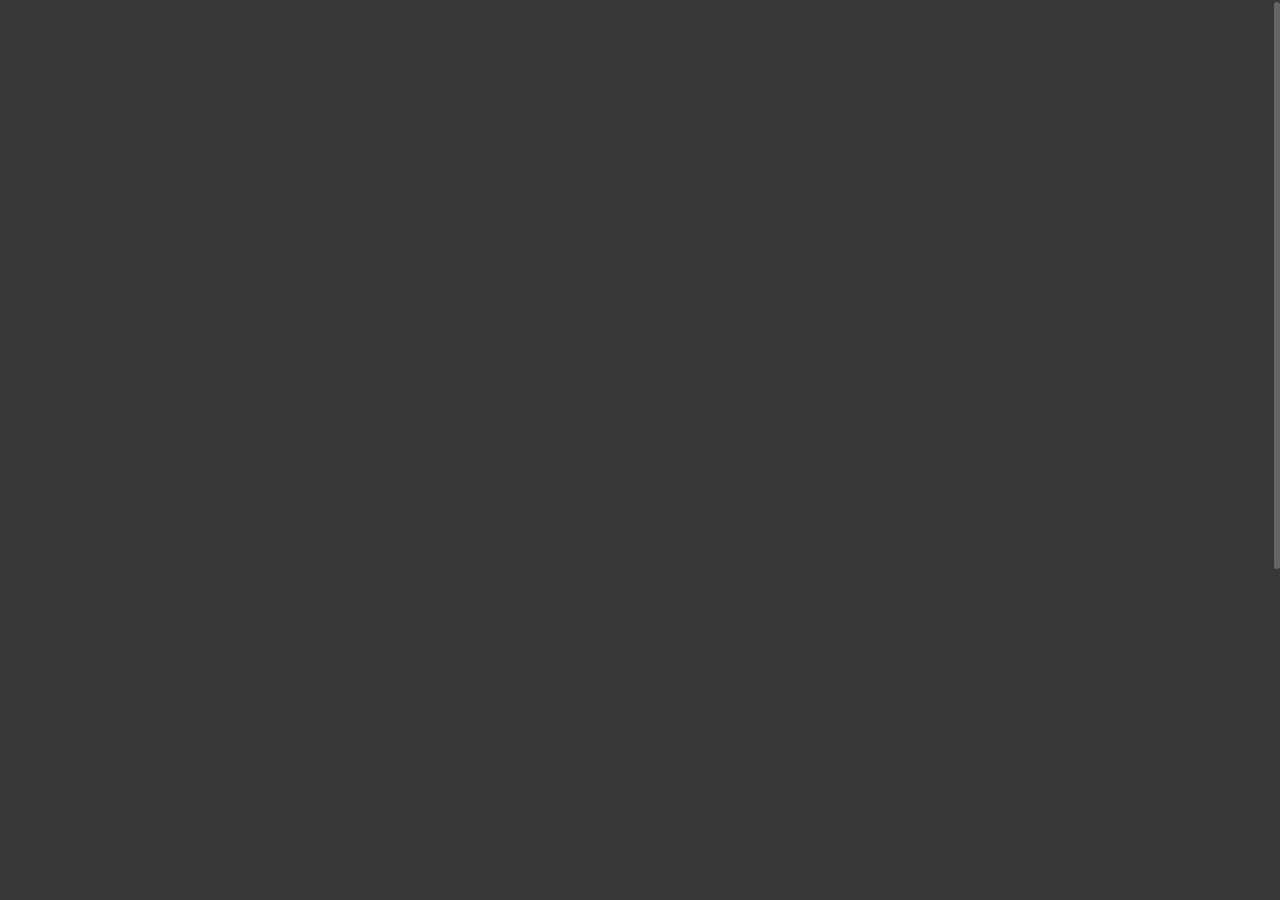
<file: blog-post.html>
﻿<!DOCTYPE html>
<html lang="en" class="no-js">


<!-- Mirrored from slimhamdi.net/sliim/demos/blog-post.html by HTTrack Website Copier/3.x [XR&CO'2014], Tue, 25 Aug 2026 19:21:13 GMT -->
<head>
    <meta charset="UTF-8">
    <meta name="viewport" content="width=device-width, initial-scale=1.0">
    <title>Sliim - Personal Portfolio</title>

    <!-- Material Icons Font -->
    <link href="https://fonts.googleapis.com/icon?family=Material+Icons" rel="stylesheet">

    <!-- Template Google Font -->
    <link rel="preconnect" href="https://fonts.gstatic.com/">
    <link href="https://fonts.googleapis.com/css2?family=IBM+Plex+Mono:wght@300;400;500;600;700&amp;family=Playfair+Display:wght@400;500;600;700;800;900&amp;display=swap" rel="stylesheet">

    <!-- Template CSS Files -->
    <link rel="stylesheet" href="css/bootstrap.min.css">
    <link rel="stylesheet" href="css/simplebar.min.css" />
    <link rel="stylesheet" href="css/font-awesome.min.css" />
    <link rel="stylesheet" type="text/css" href="css/owl.carousel.min.css" />
    <link rel="stylesheet" type="text/css" href="css/owl.theme.default.min.css" />
    <link rel="stylesheet" href="css/style.css">

    <!-- CSS Skin File -->
    <link rel="stylesheet" href="css/skins/deeporange.css">

    <!-- Live Style Switcher - demo only -->
    <link rel="alternate stylesheet" type="text/css" title="amber" href="css/skins/amber.css" />
    <link rel="alternate stylesheet" type="text/css" title="blue" href="css/skins/blue.css" />
    <link rel="alternate stylesheet" type="text/css" title="brown" href="css/skins/brown.css" />
    <link rel="alternate stylesheet" type="text/css" title="cyan" href="css/skins/cyan.css" />
    <link rel="alternate stylesheet" type="text/css" title="deeporange" href="css/skins/deeporange.css" />
    <link rel="alternate stylesheet" type="text/css" title="deeppurple" href="css/skins/deeppurple.css" />
    <link rel="alternate stylesheet" type="text/css" title="green" href="css/skins/green.css" />
    <link rel="alternate stylesheet" type="text/css" title="grey" href="css/skins/grey.css" />
    <link rel="alternate stylesheet" type="text/css" title="indigo" href="css/skins/indigo.css" />
    <link rel="alternate stylesheet" type="text/css" title="lightblue" href="css/skins/lightblue.css" />
    <link rel="alternate stylesheet" type="text/css" title="pink" href="css/skins/pink.css" />
    <link rel="alternate stylesheet" type="text/css" title="purple" href="css/skins/purple.css" />
    <link rel="alternate stylesheet" type="text/css" title="red" href="css/skins/red.css" />
    <link rel="alternate stylesheet" type="text/css" title="teal" href="css/skins/teal.css" />
    <link rel="stylesheet" type="text/css" href="css/styleswitcher.css" />

    <!-- Modernizr JS File -->
    <script src="js/modernizr.js"></script>
</head>
<body class="dark">
<div id="wrapper" data-simplebar>
    <!-- Live Style Switcher Starts - demo only -->
    <div id="switcher" class="">
        <div class="content-switcher">
            <h4>COLOR SWITCHER</h4>
            <ul>
                <li>
                    <a href="#" onclick="setActiveStyleSheet('amber');" title="amber" class="color"><img src="images/styleswitcher/amber.png" alt="amber" /></a>
                </li>
                <li>
                    <a href="#" onclick="setActiveStyleSheet('blue');" title="blue" class="color"><img src="images/styleswitcher/blue.png" alt="blue" /></a>
                </li>
                <li>
                    <a href="#" onclick="setActiveStyleSheet('brown');" title="brown" class="color"><img src="images/styleswitcher/brown.png" alt="brown" /></a>
                </li>
                <li>
                    <a href="#" onclick="setActiveStyleSheet('cyan');" title="cyan" class="color"><img src="images/styleswitcher/cyan.png" alt="cyan" /></a>
                </li>
                <li>
                    <a href="#" onclick="setActiveStyleSheet('deeporange');" title="deeporange" class="color"><img src="images/styleswitcher/deeporange.png" alt="deeporange" /></a>
                </li>
                <li>
                    <a href="#" onclick="setActiveStyleSheet('deeppurple');" title="deeppurple" class="deeppurple"><img src="images/styleswitcher/deeppurple.png" alt="deeppurple" /></a>
                </li>
                <li>
                    <a href="#" onclick="setActiveStyleSheet('green');" title="green" class="color"><img src="images/styleswitcher/green.png" alt="green" /></a>
                </li>
                <li>
                    <a href="#" onclick="setActiveStyleSheet('grey');" title="grey" class="color"><img src="images/styleswitcher/grey.png" alt="grey" /></a>
                </li>
                <li>
                    <a href="#" onclick="setActiveStyleSheet('indigo');" title="indigo" class="color"><img src="images/styleswitcher/indigo.png" alt="indigo" /></a>
                </li>
                <li>
                    <a href="#" onclick="setActiveStyleSheet('lightblue');" title="lightblue" class="color"><img src="images/styleswitcher/lightblue.png" alt="lightblue" /></a>
                </li>
                <li>
                    <a href="#" onclick="setActiveStyleSheet('pink');" title="pink" class="color"><img src="images/styleswitcher/pink.png" alt="pink" /></a>
                </li>
                <li>
                    <a href="#" onclick="setActiveStyleSheet('purple');" title="purple" class="color"><img src="images/styleswitcher/purple.png" alt="purple" /></a>
                </li>
                <li>
                    <a href="#" onclick="setActiveStyleSheet('red');" title="red" class="color"><img src="images/styleswitcher/red.png" alt="red" /></a>
                </li>
                <li>
                    <a href="#" onclick="setActiveStyleSheet('teal');" title="teal" class="color"><img src="images/styleswitcher/teal.png" alt="teal" /></a>
                </li>
            </ul>
            <hr>
            <h4>BODY SKIN</h4>

            <label><input class="dark_switch" type="radio" name="color_style" id="is_dark" value="dark" checked="checked" /> Dark</label>
            <label><input class="dark_switch" type="radio" name="color_style" id="is_light" value="light" /> Light</label>
            <div id="hideSwitcher">&times;</div>
        </div>
    </div>
    <div id="showSwitcher" class="styleSecondColor"><i class="fa fa-cog fa-spin"></i></div>
    <!-- Live Style Switcher Ends - demo only -->
    <!-- Preloader Start -->
    <div id="loader-wrapper">
        <div id="loader"></div>
        <div class="loader-section section-left"></div>
        <div class="loader-section section-right"></div>
    </div>
    <!-- Preloader Ends -->
    <!-- Sections Starts -->
    <!-- Single Post Starts -->
    <div class="section blog-section" id="blog">
        <div id="blog-content">
            <div class="container">
                <div class="row">
                    <div class="col-12 post-container single-post-container">
                        <a href="blog.html" class="link-blog"><span class="material-icons">keyboard_arrow_left</span> Back to Blog</a>
                        <div class="meta d-inline-block">
                            <span><span class="material-icons">person</span> admin</span>
                            <span class="date"><span class="material-icons">date_range</span> 9 Nov 2021</span>
                            <span><span class="material-icons">tag</span> html, css, javascript</span>
                        </div>
                        <img src="images/blog/blog-post-1.jpg" class="img-fluid" alt="Blog Post" />
                        <h2 href="blog-post.html">Best WordPress Themes for Affiliate Marketing in 2020</h2>
                        <p>
                            Lorem ipsum dolor sit amet, consectetur adipiscing elit, sed do eiusmod tempor incididunt ut labore et dolore magna aliqua. Ut enim ad minim veniam, quis nostrud exercitation ullamco laboris nisi ut
                            aliquip ex ea commodo consequat. Duis aute irure dolor in reprehenderit in voluptate velit esse cillum dolore eu fugiat nulla pariatur. Excepteur sint occaecat cupidatat non proident, sunt in culpa qui
                            officia deserunt mollit anim id est laborum...
                        </p>
                        <p>
                            Lorem ipsum dolor sit amet, consectetur adipiscing elit, sed do eiusmod tempor incididunt ut labore et dolore magna aliqua. Ut enim ad minim veniam, quis nostrud exercitation ullamco laboris nisi ut
                            aliquip ex ea commodo consequat. Duis aute irure dolor in reprehenderit in voluptate velit esse cillum dolore eu fugiat nulla pariatur. Excepteur sint occaecat cupidatat non proident, sunt in culpa qui
                            officia deserunt mollit anim id est laborum.Lorem ipsum dolor sit amet, consectetur adipiscing elit, sed do eiusmod tempor incididunt ut labore et dolore magna aliqua. Ut enim ad minim veniam, quis
                            nostrud exercitation ullamco laboris nisi ut aliquip ex ea commodo consequat. Duis aute irure dolor in reprehenderit in voluptate velit esse cillum dolore eu fugiat nulla pariatur. Excepteur sint occaecat
                            cupidatat non proident, sunt in culpa qui officia deserunt mollit anim id est laborum.
                        </p>
                    </div>
                </div>
            </div>
        </div>
    </div>
    <!-- Single Post Ends -->
    <!-- Sections Ends -->
</div>
<script src="js/jquery-3.6.0.js"></script>
<script src="js/simplebar.min.js"></script>
<script src="js/bootstrap.min.js"></script>
<script src="js/custom.js"></script>

<!-- Only demo -->
<script src="js/styleswitcher.js"></script>

</body>

<!-- Mirrored from slimhamdi.net/sliim/demos/blog-post.html by HTTrack Website Copier/3.x [XR&CO'2014], Tue, 25 Aug 2026 19:21:13 GMT -->
</html>
</file>
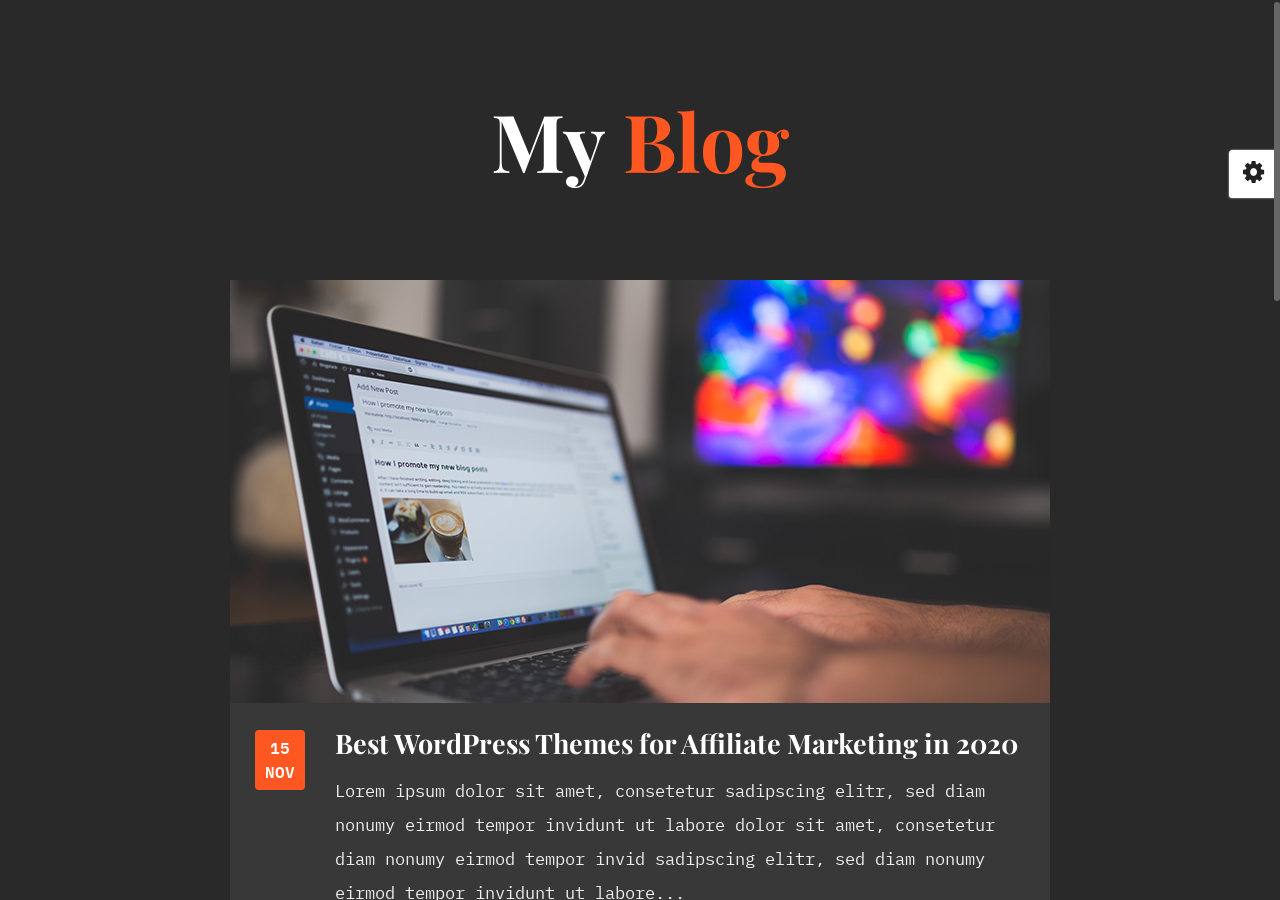
<file: blog.html>
﻿<!DOCTYPE html>
<html lang="en" class="no-js">


<!-- Mirrored from slimhamdi.net/sliim/demos/blog.html by HTTrack Website Copier/3.x [XR&CO'2014], Tue, 25 Aug 2026 19:21:13 GMT -->
<head>
    <meta charset="UTF-8">
    <meta name="viewport" content="width=device-width, initial-scale=1.0">
    <title>Sliim - Personal Portfolio</title>

    <!-- Material Icons Font -->
    <link href="https://fonts.googleapis.com/icon?family=Material+Icons" rel="stylesheet">

    <!-- Template Google Font -->
    <link rel="preconnect" href="https://fonts.gstatic.com/">
    <link href="https://fonts.googleapis.com/css2?family=IBM+Plex+Mono:wght@300;400;500;600;700&amp;family=Playfair+Display:wght@400;500;600;700;800;900&amp;display=swap" rel="stylesheet">

    <!-- Template CSS Files -->
    <link rel="stylesheet" href="css/bootstrap.min.css">
    <link rel="stylesheet" href="css/simplebar.min.css" />
    <link rel="stylesheet" href="css/font-awesome.min.css" />
    <link rel="stylesheet" type="text/css" href="css/owl.carousel.min.css" />
    <link rel="stylesheet" type="text/css" href="css/owl.theme.default.min.css" />
    <link rel="stylesheet" href="css/style.css">

    <!-- CSS Skin File -->
    <link rel="stylesheet" href="css/skins/deeporange.css">

    <!-- Live Style Switcher - demo only -->
    <link rel="alternate stylesheet" type="text/css" title="amber" href="css/skins/amber.css" />
    <link rel="alternate stylesheet" type="text/css" title="blue" href="css/skins/blue.css" />
    <link rel="alternate stylesheet" type="text/css" title="brown" href="css/skins/brown.css" />
    <link rel="alternate stylesheet" type="text/css" title="cyan" href="css/skins/cyan.css" />
    <link rel="alternate stylesheet" type="text/css" title="deeporange" href="css/skins/deeporange.css" />
    <link rel="alternate stylesheet" type="text/css" title="deeppurple" href="css/skins/deeppurple.css" />
    <link rel="alternate stylesheet" type="text/css" title="green" href="css/skins/green.css" />
    <link rel="alternate stylesheet" type="text/css" title="grey" href="css/skins/grey.css" />
    <link rel="alternate stylesheet" type="text/css" title="indigo" href="css/skins/indigo.css" />
    <link rel="alternate stylesheet" type="text/css" title="lightblue" href="css/skins/lightblue.css" />
    <link rel="alternate stylesheet" type="text/css" title="pink" href="css/skins/pink.css" />
    <link rel="alternate stylesheet" type="text/css" title="purple" href="css/skins/purple.css" />
    <link rel="alternate stylesheet" type="text/css" title="red" href="css/skins/red.css" />
    <link rel="alternate stylesheet" type="text/css" title="teal" href="css/skins/teal.css" />
    <link rel="stylesheet" type="text/css" href="css/styleswitcher.css" />

    <!-- Modernizr JS File -->
    <script src="js/modernizr.js"></script>
</head>
<body class="dark">
<div id="wrapper" data-simplebar>
    <!-- Live Style Switcher Starts - demo only -->
    <div id="switcher" class="">
        <div class="content-switcher">
            <h4>COLOR SWITCHER</h4>
            <ul>
                <li>
                    <a href="#" onclick="setActiveStyleSheet('amber');" title="amber" class="color"><img src="images/styleswitcher/amber.png" alt="amber" /></a>
                </li>
                <li>
                    <a href="#" onclick="setActiveStyleSheet('blue');" title="blue" class="color"><img src="images/styleswitcher/blue.png" alt="blue" /></a>
                </li>
                <li>
                    <a href="#" onclick="setActiveStyleSheet('brown');" title="brown" class="color"><img src="images/styleswitcher/brown.png" alt="brown" /></a>
                </li>
                <li>
                    <a href="#" onclick="setActiveStyleSheet('cyan');" title="cyan" class="color"><img src="images/styleswitcher/cyan.png" alt="cyan" /></a>
                </li>
                <li>
                    <a href="#" onclick="setActiveStyleSheet('deeporange');" title="deeporange" class="color"><img src="images/styleswitcher/deeporange.png" alt="deeporange" /></a>
                </li>
                <li>
                    <a href="#" onclick="setActiveStyleSheet('deeppurple');" title="deeppurple" class="deeppurple"><img src="images/styleswitcher/deeppurple.png" alt="deeppurple" /></a>
                </li>
                <li>
                    <a href="#" onclick="setActiveStyleSheet('green');" title="green" class="color"><img src="images/styleswitcher/green.png" alt="green" /></a>
                </li>
                <li>
                    <a href="#" onclick="setActiveStyleSheet('grey');" title="grey" class="color"><img src="images/styleswitcher/grey.png" alt="grey" /></a>
                </li>
                <li>
                    <a href="#" onclick="setActiveStyleSheet('indigo');" title="indigo" class="color"><img src="images/styleswitcher/indigo.png" alt="indigo" /></a>
                </li>
                <li>
                    <a href="#" onclick="setActiveStyleSheet('lightblue');" title="lightblue" class="color"><img src="images/styleswitcher/lightblue.png" alt="lightblue" /></a>
                </li>
                <li>
                    <a href="#" onclick="setActiveStyleSheet('pink');" title="pink" class="color"><img src="images/styleswitcher/pink.png" alt="pink" /></a>
                </li>
                <li>
                    <a href="#" onclick="setActiveStyleSheet('purple');" title="purple" class="color"><img src="images/styleswitcher/purple.png" alt="purple" /></a>
                </li>
                <li>
                    <a href="#" onclick="setActiveStyleSheet('red');" title="red" class="color"><img src="images/styleswitcher/red.png" alt="red" /></a>
                </li>
                <li>
                    <a href="#" onclick="setActiveStyleSheet('teal');" title="teal" class="color"><img src="images/styleswitcher/teal.png" alt="teal" /></a>
                </li>
            </ul>
            <hr>
            <h4>BODY SKIN</h4>

            <label><input class="dark_switch" type="radio" name="color_style" id="is_dark" value="dark" checked="checked" /> Dark</label>
            <label><input class="dark_switch" type="radio" name="color_style" id="is_light" value="light" /> Light</label>
            <div id="hideSwitcher">&times;</div>
        </div>
    </div>
    <div id="showSwitcher" class="styleSecondColor"><i class="fa fa-cog fa-spin"></i></div>
    <!-- Live Style Switcher Ends - demo only -->
    <!-- Preloader Start -->
    <div id="loader-wrapper">
        <div id="loader"></div>
        <div class="loader-section section-left"></div>
        <div class="loader-section section-right"></div>
    </div>
    <!-- Preloader Ends -->
    <!-- Sections Starts -->
    <!-- Blog Section Starts -->
    <div class="section blog-section" id="blog">
        <div id="blog-content">
            <!-- Heading Starts -->
            <div class="heading text-left text-md-center">
                <h2>
                    my <span>blog</span>
                </h2>
            </div>
            <!-- Heading Ends -->
            <!-- Blog Posts Starts -->
            <div class="container">
                <div class="row">
                    <!-- Single Post Starts -->
                    <div class="col-12 post-container">
                        <div class="post-thumb">
                            <a href="blog-post.html" class="d-block">
                                <img src="images/blog/blog-post-1.jpg" class="img-fluid" alt="Blog Post" />
                            </a>
                        </div>
                        <div class="post-content">
                            <div class="post-date d-none d-sm-flex">
                                <span>15</span>
                                <span>NOV</span>
                            </div>
                            <div class="entry-header">
                                <a href="blog-post.html">Best WordPress Themes for Affiliate Marketing in 2020</a>
                                <p>
                                    Lorem ipsum dolor sit amet, consetetur sadipscing elitr, sed diam nonumy eirmod tempor invidunt ut labore dolor sit amet, consetetur diam nonumy eirmod tempor invid sadipscing elitr, sed diam
                                    nonumy eirmod tempor invidunt ut labore...
                                </p>
                            </div>
                        </div>
                    </div>
                    <!-- Single Post Ends -->
                    <!-- Single Post Starts -->
                    <div class="col-12 post-container">
                        <div class="post-thumb">
                            <a href="blog-post.html" class="d-block">
                                <img src="images/blog/blog-post-2.jpg" class="img-fluid" alt="Blog Post" />
                            </a>
                        </div>
                        <div class="post-content">
                            <div class="post-date d-none d-sm-flex">
                                <span>23</span>
                                <span>JAN</span>
                            </div>
                            <div class="entry-header">
                                <a href="blog-post.html">Top 7 Fullstack Development Trends To Follow In 2021</a>
                                <p>
                                    Lorem ipsum dolor sit amet, consetetur sadipscing elitr, sed diam nonumy eirmod tempor invidunt ut labore dolor sit amet, consetetur diam nonumy eirmod tempor invid sadipscing elitr, sed diam
                                    nonumy eirmod tempor invidunt ut labore...
                                </p>
                            </div>
                        </div>
                    </div>
                    <!-- Single Post Ends -->
                    <!-- Single Post Starts -->
                    <div class="col-12 post-container">
                        <div class="post-thumb">
                            <a href="blog-post.html" class="d-block">
                                <img src="images/blog/blog-post-3.jpg" class="img-fluid" alt="Blog Post" />
                            </a>
                        </div>
                        <div class="post-content">
                            <div class="post-date d-none d-sm-flex">
                                <span>04</span>
                                <span>DEC</span>
                            </div>
                            <div class="entry-header">
                                <a href="blog-post.html">6 Tools You Can Use For Marketing Outside Social Media</a>
                                <p>
                                    Lorem ipsum dolor sit amet, consetetur sadipscing elitr, sed diam nonumy eirmod tempor invidunt ut labore dolor sit amet, consetetur diam nonumy eirmod tempor invid sadipscing elitr, sed diam
                                    nonumy eirmod tempor invidunt ut labore...
                                </p>
                            </div>
                        </div>
                    </div>
                    <!-- Single Post Ends -->
                </div>
                <div class="row">
                    <div class="col-12 text-center">
                        <span class="btn main-btn allposts"><span>load more</span></span>
                    </div>
                </div>
            </div>
            <!-- Blog Posts Ends -->
        </div>
    </div>
    <!-- Blog Section Ends -->
    <!-- Sections Ends -->
</div>
<script src="js/jquery-3.6.0.js"></script>
<script src="js/simplebar.min.js"></script>
<script src="js/bootstrap.min.js"></script>
<script src="js/custom.js"></script>

<!-- Only demo -->
<script src="js/styleswitcher.js"></script>

</body>

<!-- Mirrored from slimhamdi.net/sliim/demos/blog.html by HTTrack Website Copier/3.x [XR&CO'2014], Tue, 25 Aug 2026 19:21:13 GMT -->
</html>
</file>
<file: css/style.css>
/*
Template Name: Sliim - Personal Portfolio
Author: celtano
Author URI: http://themeforest.net/user/celtano
Description: Sliim - Personal Portfolio
Version: 1.0
*/

/*------------------------------------------------------------------
[Table of contents]
	+ General
	    - Miscellaneous
	    - Buttons
	    - Dark Skin
		- Transition Block
		- Loader
		- Navigation
	+ Sections
		+ Home
		    - Home Animated Background
		+ About
		    - Personal Infos
		    - Resume
		    - Skills
		    - Badges
		+ Portfolio
		    - Grid
		    - Preview
        + Contact
            - Boxes
            - Social Media Icons
            - Contact Form
		- Blog
	- Responsive Design
-------------------------------------------------------------------*/

/* [ GENERAL ] */

/*================================================== */

/*** Miscellaneous ***/

* {
    padding: 0;
    margin: 0;
    box-sizing: border-box;
}

html,
body {
    position: relative;
    height: 100%;
}

body {
    font-family: "IBM Plex Mono", monospace;
    height: 100%;
    color: #404854;
}

body p {
    font-size: 17px;
    line-height: 34px;
}

.section {
    height: auto;
    width: 100%;
    min-height: 100vh;
    overflow: hidden;
    position: relative;
    background: #fff;
}

#wrapper {
    height: 100%;
    overflow: hidden;
}

body:not(.index) #wrapper {
    overflow: auto;
}

.right-dotted-shape {
    position: absolute;
    left: -190px;
    top: -90px;
    height: 300px;
    width: 260px;
    transform: rotate(22deg);
    z-index: 1;
}

.heading h2 {
    margin: 100px 0;
    font-size: 80px;
    line-height: 80px;
    text-transform: capitalize;
    font-weight: 700;
    position: relative;
    z-index: 0;
    display: inline-block;
    font-family: "Playfair Display", serif;
}

a {
    color: inherit;
    text-decoration: none;
}

/*** Buttons ***/

.btn {
    font-weight: 600;
    padding: 13px 40px;
    border-radius: 0;
    text-transform: uppercase;
    cursor: pointer;
    position: relative;
    overflow: hidden;
    z-index: 0;
    box-shadow: none !important;
    outline: none !important;
    transition: 0.3s;
    color: #fff !important;
}

/*** Dark Skin ***/

body.dark,
body.dark .section,
body.dark .work-section .preview::before {
    background-color: #292929;
}

body.dark .badges,
body.dark .about-section .resume-item,
body.dark .contact-section .box,
body.dark .social li a,
body.dark .contact-section input[type="text"],
body.dark .contact-section input[type="email"],
body.dark .contact-section textarea,
body.dark .blog-section .post-content,
body.dark .meta {
    background-color: #383838;
}

body.dark .about-section .chart-bar,
body.dark .about-section .resume-header p:first-child:after,
body.dark .contact-section .separator {
    background-color: #444;
}

body.dark .meta > span:not(:last-child):after {
    background-color: #555;
}

body.dark .navigation-close-line {
    background-color: #fff;
}
body.dark p,
body.dark .home-section .hero-section p,
body.image .home-section .hero-section p,
body.image .home-section .home-contact p,
body.image .home-section .home-social .social li a,
body.video .home-section .hero-section p,
body.video .home-section .home-contact p,
body.video .home-section .home-social .social li a,
body.dark .heading h2,
body.dark .about-section h4.subtitle,
body.dark .about-section .personal-info li p,
body.dark .badges h3,
body.dark .badges p,
body.dark .about-section .resume-item h5,
body.dark .about-section .resume-item .company,
body.dark .work-section .description h3,
body.dark .work-section .details,
body.dark .contact-section .box p,
body.dark .contact-section h4,
body.dark .social li a,
body.dark .contact-section input[type="text"],
body.dark .contact-section input[type="email"],
body.dark .contact-section textarea,
body.dark .blog-section .entry-header a,
body.dark .single-post-container h2,
body.dark .link-blog,
body.dark .home-section .hero-section h2,
body.image .home-section .hero-section h2,
body.video .home-section .hero-section h2,
body.dark .about-section .personal-info li p span {
    color: #fff;
}

body.dark .home-section .hero-section h4,
body.dark .home-section .hero-section h2 span,
body.dark .about-section .personal-info li p span,
body.dark .about-section .skill-text,
body.dark .about-section .resume-item p,
body.dark .contact-section p,
body.dark .blog-section .entry-header p,
body.dark .meta > span,
body.dark .single-post-container p {
    color: #eee;
}

body.dark .navigation-trigger {
    box-shadow: none;
}

body.dark #navigation.is-fixed ul {
    box-shadow: 0 0 10px rgba(0, 0, 0, 0.35);
}

body.dark .about-section .photo {
    border: 4px solid #444;
}

body.dark .about-section .resume-header p:not(.active) {
    color: #999;
}

body.dark ::placeholder {
    color: #777;
    opacity: 1;
}

body.dark :-ms-input-placeholder {
    color: #777;
}

body.dark ::-ms-input-placeholder {
    color: #777;
}

body.dark .contact-section input[type="text"],
body.dark .contact-section input[type="email"],
body.dark .contact-section textarea {
    border: 1px solid #292929;
}

body.dark .simplebar-track.simplebar-vertical .simplebar-scrollbar:before {
    background-color: #666;
}

/*** Transition Block ***/

#transitionblock {
    position: fixed;
    transform: translateX(-100%);
    height: 100vh;
    width: 100%;
    z-index: 1111;
    background: #383838;
    pointer-events: all;
    display: none;
    animation: slide 1.7s cubic-bezier(0.84, 0, 0.08, 0.99);
}

@keyframes slide {
    0% {
        transform: translateX(-100%);
    }
    25% {
        transform: translateX(0%);
    }
    75% {
        transform: translateX(0%);
    }
    100% {
        transform: translateX(100%);
    }
}

/*** Loader ***/

#loader-wrapper .loader-section {
    position: fixed;
    top: 0;
    width: 51%;
    height: 100%;
    background: #383838;
    z-index: 111111;
}

#loader-wrapper .loader-section.section-left {
    left: 0;
}

#loader-wrapper .loader-section.section-right {
    right: 0;
}

#loader {
    z-index: 1001;
}

.loaded #loader-wrapper .loader-section.section-left {
    -webkit-transform: translateX(-100%);
    -ms-transform: translateX(-100%);
    transform: translateX(-100%);
    -webkit-transition: all 0.5s 0.5s ease-out;
    transition: all 0.5s 0.5s ease-out;
}

.loaded #loader-wrapper .loader-section.section-right {
    -webkit-transform: translateX(100%);
    -ms-transform: translateX(100%);
    transform: translateX(100%);
    -webkit-transition: all 0.5s 0.5s ease-out;
    transition: all 0.5s 0.5s ease-out;
}

.loaded #loader {
    opacity: 0;
    -webkit-transition: all 0.5s ease-out;
    transition: all 0.5s ease-out;
}

.loaded #loader-wrapper {
    visibility: hidden;
}

/*** Navigation ***/

#navigation ul {
    position: fixed;
    width: 90%;
    max-width: 400px;
    right: 5%;
    bottom: 20px;
    box-shadow: 0 0 10px rgba(232, 74, 100, 0.4);
    visibility: hidden;
    overflow: hidden;
    z-index: 1;
    -webkit-backface-visibility: hidden;
    backface-visibility: hidden;
    -webkit-transform: scale(0);
    -moz-transform: scale(0);
    -ms-transform: scale(0);
    -o-transform: scale(0);
    transform: scale(0);
    transform-origin: 100% 0;
    -webkit-transition: -webkit-transform 0.3s, visibility 0s 0.3s;
    -moz-transition: -moz-transform 0.3s, visibility 0s 0.3s;
    transition: transform 0.3s, visibility 0s 0.3s;
}

#navigation ul li {
    -webkit-backface-visibility: hidden;
    backface-visibility: hidden;
}

#navigation ul.is-visible li:nth-child(1) {
    -webkit-animation: cd-slide-in 0.2s;
    -moz-animation: cd-slide-in 0.2s;
    animation: cd-slide-in 0.2s;
}

#navigation ul.is-visible li:nth-child(2) {
    -webkit-animation: cd-slide-in 0.3s;
    -moz-animation: cd-slide-in 0.3s;
    animation: cd-slide-in 0.3s;
}

#navigation ul.is-visible li:nth-child(3) {
    -webkit-animation: cd-slide-in 0.4s;
    -moz-animation: cd-slide-in 0.4s;
    animation: cd-slide-in 0.4s;
}

#navigation ul.is-visible li:nth-child(4) {
    -webkit-animation: cd-slide-in 0.5s;
    -moz-animation: cd-slide-in 0.5s;
    animation: cd-slide-in 0.5s;
}

#navigation ul.is-visible li:nth-child(5) {
    -webkit-animation: cd-slide-in 0.6s;
    -moz-animation: cd-slide-in 0.6s;
    animation: cd-slide-in 0.6s;
}

#navigation.is-fixed ul {
    position: fixed;
    width: 100%;
    max-width: 200px;
    bottom: auto;
    top: 40px;
    right: 40px;
    background: #383838;
    padding: 15px;
    visibility: hidden;
    box-shadow: 0 0 5px rgba(0, 0, 0, 0.2);
    -webkit-transform: scale(0);
    -moz-transform: scale(0);
    -ms-transform: scale(0);
    -o-transform: scale(0);
    transform: scale(0);
    overflow: hidden;
    z-index: 2;
    -webkit-backface-visibility: hidden;
    backface-visibility: hidden;
    transform-origin: 100% 0;
    -webkit-transition: -webkit-transform 0.3s, visibility 0s 0.3s;
    -moz-transition: -moz-transform 0.3s, visibility 0s 0.3s;
    transition: transform 0.3s, visibility 0s 0.3s;
}

#navigation.is-fixed ul li {
    display: block;
    cursor: pointer;
}

#navigation.is-fixed ul li a {
    padding: 12px 17px 11px 48px;
    margin-left: 0;
    text-transform: uppercase;
    position: relative;
    text-decoration: none;
    font-weight: 600;
    transition: 0.15s;
    font-size: 17px;
    display: block;
    color: #fff;
}

#navigation.is-fixed ul li a:before {
    position: absolute;
    content: "";
    left: -18px;
    top: 14px;
    background-color: #fff;
    width: 4px;
    height: 18px;
    border-radius: 0 10px 10px 0;
    transition: 0.1s;
    opacity: 0;
}

#navigation.is-fixed ul li a:hover:before,
#navigation.is-fixed ul li a.active:before {
    opacity: 1;
    left: -15px;
}

#navigation.is-fixed ul li a.active {
    pointer-events: none;
}

#navigation.is-fixed ul li a span {
    position: absolute;
    left: 9px;
    top: 13px;
    font-size: 21px;
}

#navigation ul.has-transitions {
    -webkit-transition: -webkit-transform 0.3s, visibility 0s 0.3s;
    -moz-transition: -moz-transform 0.3s, visibility 0s 0.3s;
    transition: transform 0.3s, visibility 0s 0.3s;
}

#navigation ul.is-visible {
    visibility: visible;
    -webkit-transform: scale(1);
    -moz-transform: scale(1);
    -ms-transform: scale(1);
    -o-transform: scale(1);
    transform: scale(1);
    -webkit-transition: -webkit-transform 0.3s, visibility 0s 0s;
    -moz-transition: -moz-transform 0.3s, visibility 0s 0s;
    transition: transform 0.3s, visibility 0s 0s;
}

#navigation ul.is-hidden {
    -webkit-transform: scale(0);
    -moz-transform: scale(0);
    -ms-transform: scale(0);
    -o-transform: scale(0);
    transform: scale(0);
    -webkit-transition: -webkit-transform 0.3s;
    -moz-transition: -moz-transform 0.3s;
    transition: transform 0.3s;
}

.navigation-trigger {
    position: fixed;
    top: 40px;
    right: 40px;
    width: 52px;
    overflow: hidden;
    text-indent: 100%;
    white-space: nowrap;
    z-index: 3;
    border-radius: 0;
    height: 52px;
    background-color: #383838;
}

.navigation-trigger span {
    position: absolute;
    display: block;
    width: 24px;
    height: 2px;
    background: #fff;
    top: 50%;
    margin-top: -1px;
    left: 50%;
    margin-left: -12px;
    -webkit-transition: background 0.3s;
    -moz-transition: background 0.3s;
    transition: background 0.3s;
}

.navigation-trigger span::before,
.navigation-trigger span::after {
    content: "";
    position: absolute;
    left: 0;
    background: inherit;
    width: 100%;
    height: 100%;
    -webkit-transform: translateZ(0);
    -moz-transform: translateZ(0);
    -ms-transform: translateZ(0);
    -o-transform: translateZ(0);
    transform: translateZ(0);
    -webkit-backface-visibility: hidden;
    backface-visibility: hidden;
    -webkit-transition: -webkit-transform 0.3s, background 0s;
    -moz-transition: -moz-transform 0.3s, background 0s;
    transition: transform 0.3s, background 0s;
}

.navigation-trigger span::before {
    top: -7px;
    -webkit-transform: rotate(0);
    -moz-transform: rotate(0);
    -ms-transform: rotate(0);
    -o-transform: rotate(0);
    transform: rotate(0);
}

.navigation-trigger span::after {
    bottom: -7px;
    -webkit-transform: rotate(0);
    -moz-transform: rotate(0);
    -ms-transform: rotate(0);
    -o-transform: rotate(0);
    transform: rotate(0);
}

.navigation-trigger.menu-is-open span {
    background: rgba(232, 74, 100, 0);
}

.navigation-trigger.menu-is-open span::before,
.navigation-trigger.menu-is-open span::after {
    background: #fff;
}

.navigation-trigger.menu-is-open span::before {
    top: 0;
    -webkit-transform: rotate(135deg);
    -moz-transform: rotate(135deg);
    -ms-transform: rotate(135deg);
    -o-transform: rotate(135deg);
    transform: rotate(135deg);
}

.navigation-trigger.menu-is-open span::after {
    bottom: 0;
    -webkit-transform: rotate(225deg);
    -moz-transform: rotate(225deg);
    -ms-transform: rotate(225deg);
    -o-transform: rotate(225deg);
    transform: rotate(225deg);
}

.is-fixed .navigation-trigger {
    visibility: visible;
    -webkit-transition: all 0s;
    -moz-transition: all 0s;
    transition: all 0s;
    -webkit-transform: scale(1);
    -moz-transform: scale(1);
    -ms-transform: scale(1);
    -o-transform: scale(1);
    transform: scale(1);
    -webkit-animation: cd-bounce-in 0.3s linear;
    -moz-animation: cd-bounce-in 0.3s linear;
    animation: cd-bounce-in 0.3s linear;
}

/* [ SECTIONS ] */

/*================================================== */

/*** Home  ***/

.home-section {
    height: 100%;
    width: 100%;
    display: block;
    overflow: hidden;
    align-items: center;
    justify-content: center;
}

.home-section .home-content {
    height: 100vh;
    width: 100%;
    display: flex;
    align-items: center;
    justify-content: center;
    position: relative;
}

body.image .home-section .home-content {
    background-image: url("../images/bg.jpg");
    background-size: cover;
    background-position: center;
}

body.image .home-section .home-content:before,
body.video .home-section .home-content:before {
    position: absolute;
    content: "";
    width: 100%;
    height: 100%;
    left: 0;
    top: 0;
    background-color: rgba(0, 0, 0, 0.7);
}

body.video #videobg {
    position: fixed;
    z-index: -1;
}
@media (min-aspect-ratio: 16/9) {
    body.video #videobg {
        width: 100%;
        height: auto;
    }
}
@media (max-aspect-ratio: 16/9) {
    body.video #videobg {
        width: auto;
        height: 100%;
    }
}

.home-section .home-social {
    position: absolute;
    right: 30px;
    bottom: 24px;
}

.home-section .home-social .social li a {
    background: transparent !important;
    margin-right: 0;
    font-size: 16px;
    width: 33px;
}

.home-section .home-contact {
    position: absolute;
    left: 40px;
    bottom: 30px;
}

.home-section .home-contact p {
    margin: 0;
    font-size: 13px;
    line-height: 23px;
}

.home-section .home-contact a {
    font-weight: 500;
}

.home-section .hero-section {
    height: 100%;
}

.home-section .hero-section h2 {
    font-size: 130px;
    line-height: 130px;
    text-transform: capitalize;
    margin: 0;
    font-weight: 400;
    font-family: "Playfair Display", serif;
}

.home-section .hero-section h2 span {
    font-weight: 500;
}

.home-section .hero-section p {
    margin: 30px 0 42px;
    color: #666;
    font-family: "IBM Plex Mono", monospace;
}

/* Home Animated Background */

.home-section .circles {
    position: absolute;
    top: 0;
    left: 0;
    width: 100%;
    height: 100%;
    overflow: hidden;
}

.home-section .circles li {
    position: absolute;
    display: block;
    list-style: none;
    width: 20px;
    height: 20px;
    animation: animate 25s linear infinite;
    bottom: -150px;
}

.home-section .circles li:nth-child(1) {
    left: 25%;
    width: 80px;
    height: 80px;
    animation-delay: 0s;
}

.home-section .circles li:nth-child(2) {
    left: 10%;
    width: 20px;
    height: 20px;
    animation-delay: 2s;
    animation-duration: 12s;
}

.home-section .circles li:nth-child(3) {
    left: 70%;
    width: 20px;
    height: 20px;
    animation-delay: 4s;
}

.home-section .circles li:nth-child(4) {
    left: 40%;
    width: 60px;
    height: 60px;
    animation-delay: 0s;
    animation-duration: 18s;
}

.home-section .circles li:nth-child(5) {
    left: 65%;
    width: 20px;
    height: 20px;
    animation-delay: 0s;
}

.home-section .circles li:nth-child(6) {
    left: 75%;
    width: 110px;
    height: 110px;
    animation-delay: 3s;
}

.home-section .circles li:nth-child(7) {
    left: 35%;
    width: 150px;
    height: 150px;
    animation-delay: 7s;
}

.home-section .circles li:nth-child(8) {
    left: 50%;
    width: 25px;
    height: 25px;
    animation-delay: 15s;
    animation-duration: 45s;
}

.home-section .circles li:nth-child(9) {
    left: 20%;
    width: 15px;
    height: 15px;
    animation-delay: 2s;
    animation-duration: 35s;
}

.home-section .circles li:nth-child(10) {
    left: 85%;
    width: 150px;
    height: 150px;
    animation-delay: 0s;
    animation-duration: 11s;
}

@keyframes animate {
    0% {
        transform: translateY(0) rotate(0deg);
        opacity: 1;
        border-radius: 0;
    }

    100% {
        transform: translateY(-1000px) rotate(720deg);
        opacity: 0;
        border-radius: 50%;
    }
}

/*** About ***/

.about-section h4.subtitle {
    text-transform: capitalize;
    font-weight: 700;
    font-size: 38px;
    line-height: 38px;
    font-family: "Playfair Display", serif;
}

.about-section h4.subtitle span {
    font-size: 33px;
    vertical-align: bottom;
    margin-right: 10px;
}

/* Personal Infos */

.about-section ul {
    margin: 9px 0 26px;
}

.about-section .personal-info li p {
    font-size: 17px;
    margin: 12px 0;
    font-weight: 600;
}

.about-section .personal-info li p span {
    color: #666;
    font-weight: 400;
}

.about-section .personal-info li p span.material-icons {
    display: inline-flex;
    vertical-align: text-bottom;
    padding-right: 10px;
}

.about-section .photo {
    border: 4px solid #ddd;
    width: 100%;
    max-width: 450px;
    margin: 0 auto;
}

/* Resume */

.about-section .resume {
    padding: 100px 0;
}

.about-section .owl-stage {
    display: flex;
}

.about-section .resume-item {
    position: relative;
    background: #f7f7f7;
    padding: 30px;
    border-radius: 0;
    cursor: grab;
    width: auto;
    height: 100%;
}

.about-section .resume-item h5 {
    font-size: 21px;
    font-weight: 600;
    font-family: "Playfair Display", serif;
    margin-top: -7px;
}

.about-section .resume-item h6 {
    padding: 7px 7px 6px;
    font-size: 14px;
    text-transform: uppercase;
    border-radius: 5px;
    color: #fff;
}

.about-section .resume-item p {
    color: #666;
    margin-bottom: 0;
    font-size: 14px;
    line-height: 28px;
}

.about-section .resume-header {
    margin: 13px auto;
}

.about-section .resume-header p {
    font-size: 22px;
    display: inline-block;
    text-transform: uppercase;
    position: relative;
    cursor: pointer;
    transition: 0.15s;
    font-weight: 600;
    padding: 27px;
}

.about-section .resume-header p:first-child:after {
    position: absolute;
    content: "";
    right: -4px;
    top: 34px;
    height: 21px;
    width: 1px;
    background-color: #ddd;
    pointer-events: none;
}

.about-section .resume-header p:not(.active) {
    color: #ddd;
}

.owl-theme .owl-dots .owl-dot span {
    background: #e9ecef;
    margin: 5px 10px;
}

.owl-dots {
    text-align: center;
    margin-top: 60px;
}

.owl-carousel {
    overflow-y: hidden;
}

.owl-carousel.visiblecarousel {
    opacity: 1;
    height: auto;
    visibility: visible;
}

.owl-carousel.hiddencarousel {
    opacity: 0;
    height: 0;
    visibility: hidden;
}

.owl-theme .owl-dots .owl-dot {
    outline: none;
}

.owl-theme .owl-dots .owl-dot span {
    transition: 0.15s;
}

.owl-theme .owl-dots .owl-dot.active span {
    width: 40px;
}

/* Skills */

.about-section .skills {
    padding: 100px 15px 55px;
}

.about-section .skills h4 {
    margin-bottom: 50px;
}

.about-section .skill-text {
    display: block;
    margin-bottom: 18px;
    font-size: 17px;
    font-weight: 600;
    text-transform: uppercase;
}

.about-section .chart-bar {
    display: block;
    height: 7px;
    position: relative;
    width: 100%;
    background: #e9ecef;
    margin-bottom: 45px;
}

.about-section .chart-bar > .item-progress {
    height: 100%;
    left: 0;
    position: absolute;
    top: 0;
    width: 1%;
}

.about-section .chart-bar > .percent {
    height: 32px;
    margin-top: -48px;
    position: absolute;
    right: calc(100% - 40px);
    width: 46px;
    color: #fff;
    border-radius: 4px;
    font-weight: 600;
    font-size: 14px;
    line-height: 33px;
    top: 50%;
    text-align: center;
    margin-right: -24px;
}

.about-section .arrow {
    display: inline-block;
    padding: 4px;
    transform: translateY(33.5px) rotate(45deg) skew(3deg, 3deg) translateX(-27px);
    bottom: 10px;
    position: absolute;
}

/* Badges */

.badges {
    padding: 100px 0;
    position: relative;
    background-color: #f7f7f7;
}

.badges:after {
    position: absolute;
    left: -210px;
    bottom: 60px;
    height: 300px;
    width: 260px;
    transform: rotate(22deg);
    z-index: 1;
    content: "";
}

.badges span {
    display: inline-block;
    color: #fff;
    height: 60px;
    width: 60px;
    line-height: 60px;
    border-radius: 50%;
    font-size: 30px;
}

.badges h3 {
    letter-spacing: 2px;
    display: block;
    color: #444;
    font-size: 55px;
    font-weight: 800;
    line-height: 55px;
    margin: 25px 0 18px;
}

.badges p {
    font-weight: 600;
    color: #444;
    font-size: 21px;
    text-transform: capitalize;
    margin: 0;
}

/*** Portfolio ***/

.websites-container {
    margin-bottom: 25px;
}

.portfolio-filters {
    display: flex;
    justify-content: center;
    width: max-content;
    max-width: 100%;
    margin: 0 auto 25px;
    overflow-x: auto;
    border: 1px solid rgba(255, 255, 255, 0.35);
    border-radius: 3px;
    flex-wrap: nowrap;
}

.portfolio-filter {
    padding: 9px 18px;
    border: 0;
    border-right: 1px solid rgba(255, 255, 255, 0.35);
    color: #fff;
    background: transparent;
    cursor: pointer;
    font: inherit;
    font-size: 14px;
    flex: 0 0 auto;
    text-transform: capitalize;
    transition: background 0.3s ease, border-color 0.3s ease;
}

.portfolio-filter:last-child {
    border-right: 0;
}

.portfolio-filter:hover,
.portfolio-filter.active {
    background: #ff5722;
}

.website-item.is-hidden {
    display: none;
}

.websites-heading {
    margin: 0 0 15px;
    font-family: "Playfair Display", serif;
    font-size: 28px;
    text-align: center;
    text-transform: capitalize;
}

.websites-gallery {
    margin: 0 -15px;
    text-align: center;
}

.website-item {
    margin-bottom: 30px;
    padding: 15px;
}

.website-item a {
    position: relative;
    display: block;
    overflow: hidden;
}

.website-item img {
    width: 100%;
    transition: transform 0.3s ease;
}

.website-item a:hover img {
    transform: scale(1.04);
}

.website-label {
    position: absolute;
    right: 0;
    bottom: 0;
    left: 0;
    display: block;
    padding: 12px 10px;
    color: #fff;
    background: rgba(0, 0, 0, 0.72);
    font-weight: 600;
    text-transform: capitalize;
}

.work-section #work-content {
    padding-bottom: 85px;
    min-height: 100vh;
    overflow-y: auto;
}

.work-section .portfolio-container {
    margin-top: -15px;
}

/* Grid */

.work-section .grid {
    position: relative;
    margin: 0 auto;
}

.work-section .grid::after {
    content: "";
    position: absolute;
    width: 100%;
    height: 100%;
    top: 0;
    left: 0;
    pointer-events: none;
    background-size: 60px auto;
    -webkit-transition: opacity 0.3s;
    transition: opacity 0.3s;
}

.work-section .grid--loaded::after {
    opacity: 0;
}

.work-section .grid__item {
    padding: 15px;
}

.work-section .grid__item a {
    position: relative;
    transition: 0.3s;
}

.work-section .grid__item a:after {
    position: absolute;
    content: "";
    width: 100%;
    height: 100%;
    left: 0;
    top: 0;
    opacity: 1;
    transition: 0.3s;
    background: rgba(0, 0, 0, 0.3);
}

.work-section .grid__item a:hover:after {
    position: absolute;
    content: "";
    width: 100%;
    height: 100%;
    left: 0;
    top: 0;
    opacity: 0;
}

.work-section .grid__item a img {
    width: 100%;
}

.work-section .grid__item--current {
    opacity: 0 !important;
}

.work-section .item-title-hover {
    white-space: nowrap;
    font-size: 21px;
    padding: 5px 15px;
    font-weight: 700;
    color: #fff;
    border-radius: 5px 5px 5px 0;
    position: fixed;
    z-index: 1000;
    opacity: 0;
    text-transform: uppercase;
    visibility: hidden;
}

.work-section .item-title-hover .item-category {
    position: absolute;
    top: 100%;
    border-radius: 0 5px 5px 5px;
    left: 0;
    margin-top: -10px;
    font-size: 14px;
    font-weight: 400;
    text-transform: uppercase;
    padding: 5px 15px;
}

.work-section .item-title-hover.visible {
    opacity: 1;
    visibility: visible;
}

/* Preview */

.work-section .preview {
    position: fixed;
    z-index: 1000;
    top: 0;
    left: 0;
    display: -ms-flex;
    display: -webkit-flex;
    display: flex;
    -ms-flex-pack: center;
    -webkit-justify-content: center;
    justify-content: center;
    -webkit-align-content: center;
    align-content: center;
    -ms-flex-align: center;
    -webkit-align-items: center;
    align-items: center;
    width: 50%;
    height: 100%;
    pointer-events: none;
}

.work-section .preview::before {
    content: "";
    position: fixed;
    top: 0;
    left: 0;
    width: 100%;
    height: 100%;
    opacity: 0;
    background: #fff;
    -webkit-transition: opacity 0.6s;
    transition: opacity 0.6s;
}

.work-section .preview--open {
    pointer-events: auto;
}

.work-section .preview--open::before {
    opacity: 1;
}

.work-section .clone {
    position: fixed;
    z-index: 110;
    -webkit-transition: -webkit-transform 0.7s;
    transition: transform 0.7s;
    -webkit-backface-visibility: hidden;
}

.work-section .original {
    position: relative;
    z-index: 120;
    display: block;
    object-fit: contain;
    -webkit-transition: opacity 0.2s;
    transition: opacity 0.2s;
    -webkit-backface-visibility: hidden;
}

.work-section .preview--open .animate {
    -webkit-transition: -webkit-transform 0.6s, opacity 0.2s;
    transition: transform 0.6s, opacity 0.2s;
}

.work-section .animate {
    -webkit-transition: -webkit-transform 0.7s, opacity 0.2s;
    transition: transform 0.7s, opacity 0.2s;
}

.work-section .description--grid {
    display: none;
}

.work-section .description--preview {
    position: absolute;
    z-index: 140;
    width: 100%;
    left: 100%;
    top: 0;
    height: 100%;
    padding: 0 30px;
    display: -ms-flex;
    display: -webkit-flex;
    display: flex;
    -ms-flex-direction: column;
    -webkit-flex-direction: column;
    flex-direction: column;
    -ms-flex-pack: center;
    -webkit-justify-content: center;
    justify-content: center;
    -ms-flex-align: start;
    -webkit-align-items: flex-start;
    align-items: flex-start;
    opacity: 0;
    -webkit-transition: opacity 1s, -webkit-transform 1s;
    transition: opacity 1s, transform 1s;
    -webkit-transition-timing-function: cubic-bezier(0.2, 1, 0.3, 1);
    transition-timing-function: cubic-bezier(0.2, 1, 0.3, 1);
    -webkit-transform: translate3d(0, 30px, 0);
    transform: translate3d(0, 30px, 0);
}

.work-section .description--preview > a {
    pointer-events: none;
}

.work-section .preview--open .description--preview {
    opacity: 1;
    -webkit-transition-delay: 0.2s;
    transition-delay: 0.2s;
    -webkit-transform: translate3d(0, 0, 0);
    transform: translate3d(0, 0, 0);
}

.work-section .description h3 {
    text-transform: capitalize;
    position: relative;
    font-weight: 700;
    font-size: 38px;
    line-height: 38px;
    font-family: "Playfair Display", serif;
    margin: 0;
}

.work-section .details {
    width: 100%;
}

.work-section .details > a:not(.main-btn) {
    pointer-events: none;
}

.work-section .details ul {
    margin: 35px 0;
}

.work-section .details ul li {
    position: relative;
    display: block;
    opacity: 0;
    -webkit-transition: -webkit-transform 1s, opacity 1s;
    transition: transform 1s, opacity 1s;
    -webkit-transition-timing-function: cubic-bezier(0.2, 1, 0.3, 1);
    transition-timing-function: cubic-bezier(0.2, 1, 0.3, 1);
    -webkit-transform: translate3d(0, 20px, 0);
    transform: translate3d(0, 20px, 0);
    text-transform: capitalize;
    margin: 20px 0;
}

.work-section .details ul li {
    position: relative;
}

.work-section .details ul li span:nth-child(2) {
    font-weight: 600;
    left: 100px;
    position: absolute;
    top: 0;
}

.work-section .details .main-btn {
    opacity: 0;
    -webkit-transition: -webkit-transform 1s, opacity 1s;
    transition: transform 1s, opacity 1s;
    -webkit-transition-timing-function: cubic-bezier(0.2, 1, 0.3, 1);
    transition-timing-function: cubic-bezier(0.2, 1, 0.3, 1);
    -webkit-transform: translate3d(0, 20px, 0);
    transform: translate3d(0, 20px, 0);
}

.work-section .preview--open .details ul li,
.work-section .preview--open .details .main-btn {
    opacity: 1;
    -webkit-transform: translate3d(0, 0, 0);
    transform: translate3d(0, 0, 0);
}

.work-section .preview--open .details ul li:nth-child(1) {
    -webkit-transition-delay: 0.2s;
    transition-delay: 0.2s;
}

.work-section .preview--open .details ul li:nth-child(2) {
    -webkit-transition-delay: 0.3s;
    transition-delay: 0.3s;
}

.work-section .preview--open .details ul li:nth-child(3) {
    -webkit-transition-delay: 0.4s;
    transition-delay: 0.4s;
}

.work-section .preview--open .details ul li:nth-child(4) {
    -webkit-transition-delay: 0.5s;
    transition-delay: 0.5s;
}

.work-section .preview--open .details ul li:nth-child(5) {
    -webkit-transition-delay: 0.6s;
    transition-delay: 0.6s;
}

.work-section .preview--open .details .main-btn {
    -webkit-transition-delay: 0.7s;
    transition-delay: 0.7s;
}

.work-section .action {
    font-size: 24px;
    margin: 0;
    padding: 0;
    cursor: pointer;
    vertical-align: top;
    border: none;
    background: none;
}

.work-section .action:hover,
.work-section .action:focus {
    outline: none;
}

.work-section .action--close {
    position: fixed;
    z-index: 150;
    top: 40px;
    right: 40px;
    opacity: 0;
    -webkit-transition: opacity 0.3s, -webkit-transform 0.3s;
    transition: opacity 0.3s, transform 0.3s;
    -webkit-transform: scale3d(0.6, 0.6, 1);
    transform: scale3d(0.6, 0.6, 1);
}

.work-section .action--close > span {
    height: 55px;
    width: 55px;
}

.work-section .preview--image-loaded .action--close {
    opacity: 1;
    -webkit-transform: scale3d(1, 1, 1);
    transform: scale3d(1, 1, 1);
}

.navigation-close-line {
    height: 45px;
    width: 4px;
    border-radius: 10px;
    background: #383838;
    position: absolute;
    transform: rotate(-45deg);
    top: 5px;
    left: 26px;
    transition: 0.15s;
}

.work-section .action--close > span:hover .navigation-close-line {
    background-color: #999;
}

.navigation-close-line:nth-child(2) {
    transform: rotate(45deg);
}

.navigation-close {
    position: absolute;
    right: 43px;
    top: 30px;
    cursor: pointer;
    opacity: 0;
}

/*** Contact ***/

.contact-section #contact-content {
    padding-bottom: 100px;
}

/* Boxes */

.contact-section p {
    margin: 10px 0 25px;
}

.contact-section .box {
    background: #f7f7f7;
    padding: 48px 30px 30px;
    margin-bottom: 30px;
    position: relative;
    display: flex;
}

.contact-section .box p {
    margin: 0;
    font-weight: 500;
    font-size: 21px;
    width: 100%;
    text-align: center;
    color: #383838;
}

.contact-section .box > span {
    width: 54px;
    height: 54px;
    text-align: center;
    line-height: 54px;
    border-radius: 50%;
    font-size: 23px;
    color: #fff;
    position: absolute;
    top: -27px;
    left: 0;
    right: 0;
    margin: 0 auto;
}

.contact-section .separator {
    height: 1px;
    width: 250px;
    background-color: #ddd;
    margin: 15px auto 45px;
}

/* Social media Icons */

.contact-section h4 {
    text-transform: capitalize;
    font-weight: 600;
    margin-bottom: 18px;
    font-family: "Playfair Display", serif;
    font-size: 28px;
    line-height: 28px;
}

.social li a {
    border-radius: 50%;
    text-align: center;
    display: block;
    font-size: 17px;
    margin-right: 16px;
    transition: 0.3s;
    height: 40px;
    width: 40px;
    line-height: 40px;
    background: #f7f7f7;
}

.social li:last-child a {
    margin-right: 0;
}

.social li a:hover {
    color: #fff;
}

/* Contact Form */

.contact-section input[type="text"],
.contact-section input[type="email"] {
    border: 1px solid #ddd;
    width: 100%;
    background: #fff;
    padding: 13px 28px;
    margin-bottom: 30px;
    outline: none !important;
    transition: 0.15s;
}

.contact-section textarea {
    border: 1px solid #ddd;
    background: #fff;
    width: 100%;
    padding: 13px 28px;
    margin-bottom: 30px;
    height: 150px;
    overflow: hidden;
    outline: none !important;
    transition: 0.15s;
    display: block;
}

.contact-section .form-message {
    margin: 30px 0 0;
}

.contact-section .output_message {
    display: block;
    color: #fff;
    height: 46px;
    line-height: 46px;
    border-radius: 30px;
    font-weight: 600;
}

.contact-section .output_message.success {
    background: #3fd38c;
}

.contact-section .output_message.error {
    background: #f73a43;
}

/*** Blog ***/

.blog-section .post-container {
    max-width: 850px;
    margin: 0 auto 93px;
}

.blog-section .post-thumb {
    position: relative;
    overflow: hidden;
}

.blog-section .post-thumb a {
    position: relative;
    overflow: hidden;
}

.blog-section .post-thumb a img {
    transform: scale(1);
    transition: 0.3s;
}

.blog-section .post-container .post-thumb:hover {
    cursor: pointer;
}

.blog-section .post-container:hover .post-thumb img {
    transform: scale(1.1);
}

.blog-section .post-date {
    height: 60px;
    right: 15px;
    text-align: center;
    padding: 6px 10px;
    border-radius: 4px;
    flex-direction: column;
    margin-right: 30px;
    color: #fff;
    font-weight: 600;
}

.blog-section .post-content {
    background: #f7f7f7;
    padding: 27px 25px 22px;
    display: flex;
}

.blog-section .entry-header a {
    font-family: "Playfair Display", serif;
    font-size: 27px;
    line-height: 27px;
    margin: 30px 0 9px;
    text-decoration: none;
    font-weight: 700;
}

.blog-section .entry-header a:hover {
    color: initial;
}

.blog-section .entry-header p {
    margin: 14px 0 0;
    color: #666;
}

.blog-section .allposts {
    margin-bottom: 93px;
}

.single-post-container {
    margin-top: 80px !important;
}

.single-post-container h2 {
    text-transform: capitalize;
    font-size: 27px;
    line-height: 27px;
    margin: 10px 0 22px;
    text-decoration: none;
    font-weight: 700;
    font-family: "Playfair Display", serif;
}

.single-post-container img {
    margin: 30px 0 25px;
    border-radius: 5px;
}

.single-post-container p {
    color: #666;
}

.meta {
    font-size: 13px;
    border-radius: 5px;
    background: #f7f7f7;
}

.meta > span {
    border-radius: 5px;
    padding: 12px 14px 5px;
    margin: 0 7px 7px 0;
    display: inline-block;
    position: relative;
}

.meta > span:not(:last-child):after {
    position: absolute;
    right: -7px;
    height: 15px;
    width: 1px;
    content: "";
    top: 14px;
    background-color: #ddd;
}

.meta > span span {
    font-size: 16px;
    vertical-align: text-bottom;
    display: inline-flex;
    margin-right: 7px;
}

.link-blog {
    margin-bottom: 15px;
    display: block;
    font-weight: 500;
}

.link-blog span {
    font-size: 18px;
    vertical-align: text-bottom;
}

.link-blog:hover,
.link-blog:focus {
    text-decoration: none !important;
    color: #212529;
}

/* [ RESPONSIVE DESIGN ] */

/*================================================== */

@media (min-width: 992px) and (max-width: 1199px) {
    .home-section .hero-section h2 {
        font-size: 90px;
        line-height: 90px;
    }
}

@media (max-width: 991px) {
    .about-section .photo {
        margin-bottom: 40px;
    }
    .home-section .hero-section {
        width: 100%;
        padding: 0 100px;
    }
    .home-section .hero-section h2 {
        font-size: 60px;
        line-height: 60px;
    }
    .navigation-close-line {
        height: 25px;
        width: 2px;
    }
    .contact-section form {
        margin-top: 10px;
    }
    .contact-section .box {
        margin-bottom: 60px;
        padding: 40px 25px 22px;
    }
    .contact-section .box.last-box {
        margin-bottom: 30px;
    }
    .contact-section .leftside {
        display: flex;
        flex-direction: column;
    }
    .contact-section .leftside > div:first-child {
        order: 2;
    }
    .contact-section .leftside > div:nth-child(2) {
        order: 1;
    }
    .contact-section .box > span {
        width: 50px;
        height: 50px;
        line-height: 50px;
        font-size: 24px;
        top: -25px;
    }
    .contact-section .box p {
        font-size: 19px;
    }
    .badges:after {
        left: -230px;
    }
}

@media (max-width: 767px) {
    body.video #videobg {
        display: none;
    }
    body.video .home-section .home-content:before {
        display: none;
    }
    .navigation-trigger {
        top: 25px;
        right: 25px;
    }
    #navigation.is-fixed ul {
        top: 25px;
        right: 25px;
    }
    .contact-section .box {
        max-width: 100%;
    }
    .home-section .hero-section {
        padding: 0;
    }
    .home-section .hero-section h2 {
        font-size: 45px;
        line-height: 45px;
    }
    .work-section .grid__item a {
        pointer-events: none;
        padding: 0 25px;
    }
    .work-section .description--grid {
        position: relative;
        display: block;
    }
    .work-section .details ul li {
        opacity: 1;
    }
    .work-section .grid__item a:after {
        display: none;
    }
    .owl-dots {
        max-width: 100vw;
        text-align: center;
        margin-left: -25px;
        margin-top: 30px;
    }
    .about-section h4.subtitle {
        font-size: 35px;
        line-height: 35px;
    }
    .about-section h4.subtitle span {
        font-size: 23px;
    }
    .work-section .grid {
        overflow: hidden;
    }
    .work-section .portfolio-container {
        padding: 0;
        max-width: 100%;
        width: 100%;
    }
    .work-section .details .main-btn {
        opacity: 1;
    }
    .work-section #work-content {
        padding-bottom: 20px;
        min-height: 100vh;
        overflow-y: auto;
    }
    .work-section .grid__item {
        position: relative !important;
        top: initial !important;
        padding: 0 !important;
    }
    .work-section .grid__item > span.btn {
        margin: 15px 0 50px 25px;
    }
    .work-section .description h3 {
        margin-top: 30px;
        font-size: 26px;
        line-height: 26px;
        pointer-events: none;
        margin-left: 0;
    }
    .work-section .details {
        pointer-events: none;
    }

    .meta > span:not(:last-child):after {
        display: none;
    }
    .work-section .details ul,
    .work-section .details ul li:first-child {
        margin-top: 0;
    }
    .about-section .resume-item {
        margin-bottom: 5px;
        padding: 25px;
    }
    .heading h2 {
        font-size: 35px;
        line-height: 35px;
        display: block;
        margin: 31px 0 70px 25px;
    }
    .heading h2:after {
        position: absolute;
        left: -25px;
        content: "";
        top: 2px;
        height: 100%;
        width: 5px;
        border-radius: 0 10px 10px 0;
    }
    .contact-section .heading h2 {
        margin-bottom: 100px;
    }
    .about-section .infos,
    .blog-section .post-container,
    .blog-section .allposts {
        margin-bottom: 70px;
    }
    .about-section .resume {
        padding: 0 0 70px;
    }
    .about-section .skills {
        padding: 70px 15px 25px;
    }
    .badges {
        padding: 70px 0;
    }
    .badges > .container > .row > div:not(:last-child) {
        margin-bottom: 70px;
    }
    .about-section .resume-header h2 {
        font-size: 26px;
    }
    .about-section .image-container img {
        max-width: 250px;
        margin: 0 auto;
    }
    .blog-section .post-content {
        padding-top: 21px;
    }
    .blog-section .entry-header a,
    .single-post-container h2 {
        font-size: 21px;
        line-height: 26px;
    }
    .about-section .resume-header p {
        font-size: 20px;
    }
    .about-section .resume-item h5 {
        font-size: 18px;
        font-weight: 500;
    }
    .about-section .resume-header {
        margin: 0 auto;
    }
}

@media (max-width: 576px) {
    .col-12 {
        padding-left: 25px !important;
        padding-right: 25px !important;
    }
    .personal-list-container.col-12 {
        padding-left: 15px !important;
        padding-right: 15px !important;
    }
    .resume-holder {
        padding: 0 25px;
    }
    .row.contactform > .col-12 {
        padding: 0 15px !important;
    }
    .home-section .hero-section h2 {
        font-size: 35px;
        line-height: 35px;
    }
    .right-dotted-shape {
        left: -30px;
        bottom: -240px;
        transform: rotate(112deg);
        top: initial;
        right: initial;
    }
    .home-section .hero-section p {
        margin: 20px 0 25px;
    }
    .personal-list-container.personal-list-container-1 ul {
        margin-bottom: 18px;
    }
    .personal-list-container.personal-list-container-1 ul li:last-child p {
        margin-bottom: 0;
    }
    .personal-list-container.personal-list-container-2 ul li:first-child p,
    .personal-list-container.personal-list-container-2 ul {
        margin-top: 0;
    }
}
</file>
<file: css/skins/deeporange.css>
/* =================================================================== */
/* Deep Orange #ff5722
====================================================================== */
.main-btn,
.main-btn:hover,
.main-btn:focus,
.item-title-hover,
.item-title-hover .item-category,
.contact-section .box > span,
.post-date,
.resume-item h6,
.chart-bar>.percent,
.about-section .arrow,
.chart-bar>.item-progress,
.social li a:hover,
body.dark .social li a:hover,
.badges span,
.heading h2:after,
.owl-theme .owl-dots .owl-dot.active span,
.owl-theme .owl-dots .owl-dot:hover span,
#navigation.is-fixed ul li a:before,
.work-section .action--close>span:hover .navigation-close-line{
    background-color: #ff5722;
}

.btn.main-btn,
.btn.main-btn:focus,
.btn.main-btn:hover,
.btn.second-btn,
.contact-section input[type=text]:focus,
.contact-section input[type=email]:focus,
.contact-section textarea:focus,
body.dark .contact-section input[type=text]:focus,
body.dark .contact-section input[type=email]:focus,
body.dark .contact-section textarea:focus{
    border: 1px solid #ff5722;
}
#navigation.is-fixed ul li a.active,
#navigation.is-fixed ul li a:hover,
.home-section .home-contact a,
.home-section .hero-section h2 span,
body.dark .home-section .hero-section h2 span,
.btn.second-btn span,
.about-section .resume-header p,
.heading h2 span,
.about-section .resume-header p.active,
.about-section .resume-header p:hover,
.meta > span span,
.home-section .home-social .social li a:hover,
body.image .home-section .home-social .social li a:hover,
body.video .home-section .home-social .social li a:hover{
    color: #ff5722;
}

.right-dotted-shape,
.badges:after{
    background: radial-gradient(circle at center, #ff5722 10%, transparent 20%), transparent;
    background-size: 19px 18px;
}
.home-section .circles li {
    background: rgba(255, 87, 34, 0.2);
}
</file>
<file: css/skins/amber.css>
/* =================================================================== */
/* Amber #ffc107
====================================================================== */
.main-btn,
.main-btn:hover,
.main-btn:focus,
.item-title-hover,
.item-title-hover .item-category,
.contact-section .box > span,
.post-date,
.resume-item h6,
.chart-bar>.percent,
.about-section .arrow,
.chart-bar>.item-progress,
.social li a:hover,
body.dark .social li a:hover,
.badges span,
.heading h2:after,
.owl-theme .owl-dots .owl-dot.active span,
.owl-theme .owl-dots .owl-dot:hover span,
#navigation.is-fixed ul li a:before,
.work-section .action--close>span:hover .navigation-close-line{
    background-color: #ffc107;
}

.btn.main-btn,
.btn.main-btn:focus,
.btn.main-btn:hover,
.btn.second-btn,
.contact-section input[type=text]:focus,
.contact-section input[type=email]:focus,
.contact-section textarea:focus,
body.dark .contact-section input[type=text]:focus,
body.dark .contact-section input[type=email]:focus,
body.dark .contact-section textarea:focus{
    border: 1px solid #ffc107;
}
#navigation.is-fixed ul li a.active,
#navigation.is-fixed ul li a:hover,
.home-section .home-contact a,
.home-section .hero-section h2 span,
body.dark .home-section .hero-section h2 span,
.btn.second-btn span,
.about-section .resume-header p,
.heading h2 span,
.about-section .resume-header p.active,
.about-section .resume-header p:hover,
.meta > span span,
.home-section .home-social .social li a:hover,
body.image .home-section .home-social .social li a:hover,
body.video .home-section .home-social .social li a:hover{
    color: #ffc107;
}

.right-dotted-shape,
.badges:after{
    background: radial-gradient(circle at center, #ffc107 10%, transparent 20%), transparent;
    background-size: 19px 18px;
}
.home-section .circles li {
    background: rgba(255, 193, 7, .2)
}
</file>
<file: css/skins/blue.css>
/* =================================================================== */
/* Blue #2196f3
====================================================================== */
.main-btn,
.main-btn:hover,
.main-btn:focus,
.item-title-hover,
.item-title-hover .item-category,
.contact-section .box > span,
.post-date,
.resume-item h6,
.chart-bar>.percent,
.about-section .arrow,
.chart-bar>.item-progress,
.social li a:hover,
body.dark .social li a:hover,
.badges span,
.heading h2:after,
.owl-theme .owl-dots .owl-dot.active span,
.owl-theme .owl-dots .owl-dot:hover span,
#navigation.is-fixed ul li a:before,
.work-section .action--close>span:hover .navigation-close-line{
    background-color: #2196f3;
}

.btn.main-btn,
.btn.main-btn:focus,
.btn.main-btn:hover,
.btn.second-btn,
.contact-section input[type=text]:focus,
.contact-section input[type=email]:focus,
.contact-section textarea:focus,
body.dark .contact-section input[type=text]:focus,
body.dark .contact-section input[type=email]:focus,
body.dark .contact-section textarea:focus{
    border: 1px solid #2196f3;
}
#navigation.is-fixed ul li a.active,
#navigation.is-fixed ul li a:hover,
.home-section .home-contact a,
.home-section .hero-section h2 span,
body.dark .home-section .hero-section h2 span,
.btn.second-btn span,
.about-section .resume-header p,
.heading h2 span,
.about-section .resume-header p.active,
.about-section .resume-header p:hover,
.meta > span span,
.home-section .home-social .social li a:hover,
body.image .home-section .home-social .social li a:hover,
body.video .home-section .home-social .social li a:hover{
    color: #2196f3;
}

.right-dotted-shape,
.badges:after{
    background: radial-gradient(circle at center, #2196f3 10%, transparent 20%), transparent;
    background-size: 19px 18px;
}
.home-section .circles li {
    background: rgba(33, 150, 243, .2)
}
</file>
<file: css/skins/brown.css>
/* =================================================================== */
/* brown #795548
====================================================================== */
.main-btn,
.main-btn:hover,
.main-btn:focus,
.item-title-hover,
.item-title-hover .item-category,
.contact-section .box > span,
.post-date,
.resume-item h6,
.chart-bar>.percent,
.about-section .arrow,
.chart-bar>.item-progress,
.social li a:hover,
body.dark .social li a:hover,
.badges span,
.heading h2:after,
.owl-theme .owl-dots .owl-dot.active span,
.owl-theme .owl-dots .owl-dot:hover span,
#navigation.is-fixed ul li a:before,
.work-section .action--close>span:hover .navigation-close-line{
    background-color: #795548;
}

.btn.main-btn,
.btn.main-btn:focus,
.btn.main-btn:hover,
.btn.second-btn,
.contact-section input[type=text]:focus,
.contact-section input[type=email]:focus,
.contact-section textarea:focus,
body.dark .contact-section input[type=text]:focus,
body.dark .contact-section input[type=email]:focus,
body.dark .contact-section textarea:focus{
    border: 1px solid #795548;
}
#navigation.is-fixed ul li a.active,
#navigation.is-fixed ul li a:hover,
.home-section .home-contact a,
.home-section .hero-section h2 span,
body.dark .home-section .hero-section h2 span,
.btn.second-btn span,
.about-section .resume-header p,
.heading h2 span,
.about-section .resume-header p.active,
.about-section .resume-header p:hover,
.meta > span span,
.home-section .home-social .social li a:hover,
body.image .home-section .home-social .social li a:hover,
body.video .home-section .home-social .social li a:hover{
    color: #795548;
}

.right-dotted-shape,
.badges:after{
    background: radial-gradient(circle at center, #795548 10%, transparent 20%), transparent;
    background-size: 19px 18px;
}
.home-section .circles li {
    background: rgba(121, 85, 72, .2)
}
</file>
<file: css/skins/cyan.css>
/* =================================================================== */
/* Cyan #00bcd4
====================================================================== */
.main-btn,
.main-btn:hover,
.main-btn:focus,
.item-title-hover,
.item-title-hover .item-category,
.contact-section .box > span,
.post-date,
.resume-item h6,
.chart-bar>.percent,
.about-section .arrow,
.chart-bar>.item-progress,
.social li a:hover,
body.dark .social li a:hover,
.badges span,
.heading h2:after,
.owl-theme .owl-dots .owl-dot.active span,
.owl-theme .owl-dots .owl-dot:hover span,
#navigation.is-fixed ul li a:before,
.work-section .action--close>span:hover .navigation-close-line{
    background-color: #00bcd4;
}

.btn.main-btn,
.btn.main-btn:focus,
.btn.main-btn:hover,
.btn.second-btn,
.contact-section input[type=text]:focus,
.contact-section input[type=email]:focus,
.contact-section textarea:focus,
body.dark .contact-section input[type=text]:focus,
body.dark .contact-section input[type=email]:focus,
body.dark .contact-section textarea:focus{
    border: 1px solid #00bcd4;
}
#navigation.is-fixed ul li a.active,
#navigation.is-fixed ul li a:hover,
.home-section .home-contact a,
.home-section .hero-section h2 span,
body.dark .home-section .hero-section h2 span,
.btn.second-btn span,
.about-section .resume-header p,
.heading h2 span,
.about-section .resume-header p.active,
.about-section .resume-header p:hover,
.meta > span span,
.home-section .home-social .social li a:hover,
body.image .home-section .home-social .social li a:hover,
body.video .home-section .home-social .social li a:hover{
    color: #00bcd4;
}

.right-dotted-shape,
.badges:after{
    background: radial-gradient(circle at center, #00bcd4 10%, transparent 20%), transparent;
    background-size: 19px 18px;
}
.home-section .circles li {
    background: rgba(0, 188, 212, .2);
}
</file>
<file: css/skins/deeppurple.css>
/* =================================================================== */
/* Deep Purple #673AB7
====================================================================== */
.main-btn,
.main-btn:hover,
.main-btn:focus,
.item-title-hover,
.item-title-hover .item-category,
.contact-section .box > span,
.post-date,
.resume-item h6,
.chart-bar>.percent,
.about-section .arrow,
.chart-bar>.item-progress,
.social li a:hover,
body.dark .social li a:hover,
.badges span,
.heading h2:after,
.owl-theme .owl-dots .owl-dot.active span,
.owl-theme .owl-dots .owl-dot:hover span,
#navigation.is-fixed ul li a:before,
.work-section .action--close>span:hover .navigation-close-line{
    background-color: #673AB7;
}

.btn.main-btn,
.btn.main-btn:focus,
.btn.main-btn:hover,
.btn.second-btn,
.contact-section input[type=text]:focus,
.contact-section input[type=email]:focus,
.contact-section textarea:focus,
body.dark .contact-section input[type=text]:focus,
body.dark .contact-section input[type=email]:focus,
body.dark .contact-section textarea:focus{
    border: 1px solid #673AB7;
}
#navigation.is-fixed ul li a.active,
#navigation.is-fixed ul li a:hover,
.home-section .home-contact a,
.home-section .hero-section h2 span,
body.dark .home-section .hero-section h2 span,
.btn.second-btn span,
.about-section .resume-header p,
.heading h2 span,
.about-section .resume-header p.active,
.about-section .resume-header p:hover,
.meta > span span,
.home-section .home-social .social li a:hover,
body.image .home-section .home-social .social li a:hover,
body.video .home-section .home-social .social li a:hover{
    color: #673AB7;
}

.right-dotted-shape,
.badges:after{
    background: radial-gradient(circle at center, #673AB7 10%, transparent 20%), transparent;
    background-size: 19px 18px;
}
.home-section .circles li {
    background: rgba(103, 58, 183, .2)
}
</file>
<file: css/skins/green.css>
/* =================================================================== */
/* Green #4caf50
====================================================================== */
.main-btn,
.main-btn:hover,
.main-btn:focus,
.item-title-hover,
.item-title-hover .item-category,
.contact-section .box > span,
.post-date,
.resume-item h6,
.chart-bar>.percent,
.about-section .arrow,
.chart-bar>.item-progress,
.social li a:hover,
body.dark .social li a:hover,
.badges span,
.heading h2:after,
.owl-theme .owl-dots .owl-dot.active span,
.owl-theme .owl-dots .owl-dot:hover span,
#navigation.is-fixed ul li a:before,
.work-section .action--close>span:hover .navigation-close-line{
    background-color: #4caf50;
}

.btn.main-btn,
.btn.main-btn:focus,
.btn.main-btn:hover,
.btn.second-btn,
.contact-section input[type=text]:focus,
.contact-section input[type=email]:focus,
.contact-section textarea:focus,
body.dark .contact-section input[type=text]:focus,
body.dark .contact-section input[type=email]:focus,
body.dark .contact-section textarea:focus{
    border: 1px solid #4caf50;
}
#navigation.is-fixed ul li a.active,
#navigation.is-fixed ul li a:hover,
.home-section .home-contact a,
.home-section .hero-section h2 span,
body.dark .home-section .hero-section h2 span,
.btn.second-btn span,
.about-section .resume-header p,
.heading h2 span,
.about-section .resume-header p.active,
.about-section .resume-header p:hover,
.meta > span span,
.home-section .home-social .social li a:hover,
body.image .home-section .home-social .social li a:hover,
body.video .home-section .home-social .social li a:hover{
    color: #4caf50;
}

.right-dotted-shape,
.badges:after{
    background: radial-gradient(circle at center, #4caf50 10%, transparent 20%), transparent;
    background-size: 19px 18px;
}
.home-section .circles li {
    background: rgba(76, 175, 80, .2)
}
</file>
<file: css/skins/grey.css>
/* =================================================================== */
/* Grey #607d8b
====================================================================== */
.main-btn,
.main-btn:hover,
.main-btn:focus,
.item-title-hover,
.item-title-hover .item-category,
.contact-section .box > span,
.post-date,
.resume-item h6,
.chart-bar>.percent,
.about-section .arrow,
.chart-bar>.item-progress,
.social li a:hover,
body.dark .social li a:hover,
.badges span,
.heading h2:after,
.owl-theme .owl-dots .owl-dot.active span,
.owl-theme .owl-dots .owl-dot:hover span,
#navigation.is-fixed ul li a:before,
.work-section .action--close>span:hover .navigation-close-line{
    background-color: #607d8b;
}

.btn.main-btn,
.btn.main-btn:focus,
.btn.main-btn:hover,
.btn.second-btn,
.contact-section input[type=text]:focus,
.contact-section input[type=email]:focus,
.contact-section textarea:focus,
body.dark .contact-section input[type=text]:focus,
body.dark .contact-section input[type=email]:focus,
body.dark .contact-section textarea:focus{
    border: 1px solid #607d8b;
}
#navigation.is-fixed ul li a.active,
#navigation.is-fixed ul li a:hover,
.home-section .home-contact a,
.home-section .hero-section h2 span,
body.dark .home-section .hero-section h2 span,
.btn.second-btn span,
.about-section .resume-header p,
.heading h2 span,
.about-section .resume-header p.active,
.about-section .resume-header p:hover,
.meta > span span,
.home-section .home-social .social li a:hover,
body.image .home-section .home-social .social li a:hover,
body.video .home-section .home-social .social li a:hover{
    color: #607d8b;
}

.right-dotted-shape,
.badges:after{
    background: radial-gradient(circle at center, #607d8b 10%, transparent 20%), transparent;
    background-size: 19px 18px;
}
.home-section .circles li {
    background: rgba(96, 125, 139, .2)
}
</file>
<file: css/skins/indigo.css>
/* =================================================================== */
/* Indigo #3f51b5
====================================================================== */
.main-btn,
.main-btn:hover,
.main-btn:focus,
.item-title-hover,
.item-title-hover .item-category,
.contact-section .box > span,
.post-date,
.resume-item h6,
.chart-bar>.percent,
.about-section .arrow,
.chart-bar>.item-progress,
.social li a:hover,
body.dark .social li a:hover,
.badges span,
.heading h2:after,
.owl-theme .owl-dots .owl-dot.active span,
.owl-theme .owl-dots .owl-dot:hover span,
#navigation.is-fixed ul li a:before,
.work-section .action--close>span:hover .navigation-close-line{
    background-color: #3f51b5;
}

.btn.main-btn,
.btn.main-btn:focus,
.btn.main-btn:hover,
.btn.second-btn,
.contact-section input[type=text]:focus,
.contact-section input[type=email]:focus,
.contact-section textarea:focus,
body.dark .contact-section input[type=text]:focus,
body.dark .contact-section input[type=email]:focus,
body.dark .contact-section textarea:focus{
    border: 1px solid #3f51b5;
}
#navigation.is-fixed ul li a.active,
#navigation.is-fixed ul li a:hover,
.home-section .home-contact a,
.home-section .hero-section h2 span,
body.dark .home-section .hero-section h2 span,
.btn.second-btn span,
.about-section .resume-header p,
.heading h2 span,
.about-section .resume-header p.active,
.about-section .resume-header p:hover,
.meta > span span,
.home-section .home-social .social li a:hover,
body.image .home-section .home-social .social li a:hover,
body.video .home-section .home-social .social li a:hover{
    color: #3f51b5;
}

.right-dotted-shape,
.badges:after{
    background: radial-gradient(circle at center, #3f51b5 10%, transparent 20%), transparent;
    background-size: 19px 18px;
}
.home-section .circles li {
    background: rgba(63, 81, 181, .2)
}
</file>
<file: css/skins/lightblue.css>
/* =================================================================== */
/* Light Blue #03a9f4
====================================================================== */
.main-btn,
.main-btn:hover,
.main-btn:focus,
.item-title-hover,
.item-title-hover .item-category,
.contact-section .box > span,
.post-date,
.resume-item h6,
.chart-bar>.percent,
.about-section .arrow,
.chart-bar>.item-progress,
.social li a:hover,
body.dark .social li a:hover,
.badges span,
.heading h2:after,
.owl-theme .owl-dots .owl-dot.active span,
.owl-theme .owl-dots .owl-dot:hover span,
#navigation.is-fixed ul li a:before,
.work-section .action--close>span:hover .navigation-close-line{
    background-color: #03a9f4;
}

.btn.main-btn,
.btn.main-btn:focus,
.btn.main-btn:hover,
.btn.second-btn,
.contact-section input[type=text]:focus,
.contact-section input[type=email]:focus,
.contact-section textarea:focus,
body.dark .contact-section input[type=text]:focus,
body.dark .contact-section input[type=email]:focus,
body.dark .contact-section textarea:focus{
    border: 1px solid #03a9f4;
}
#navigation.is-fixed ul li a.active,
#navigation.is-fixed ul li a:hover,
.home-section .home-contact a,
.home-section .hero-section h2 span,
body.dark .home-section .hero-section h2 span,
.btn.second-btn span,
.about-section .resume-header p,
.heading h2 span,
.about-section .resume-header p.active,
.about-section .resume-header p:hover,
.meta > span span,
.home-section .home-social .social li a:hover,
body.image .home-section .home-social .social li a:hover,
body.video .home-section .home-social .social li a:hover{
    color: #03a9f4;
}

.right-dotted-shape,
.badges:after{
    background: radial-gradient(circle at center, #03a9f4 10%, transparent 20%), transparent;
    background-size: 19px 18px;
}
.home-section .circles li {
    background: rgba(3, 169, 244, .2)
}
</file>
<file: css/skins/pink.css>
/* =================================================================== */
/* Pink #E91E63
====================================================================== */
.main-btn,
.main-btn:hover,
.main-btn:focus,
.item-title-hover,
.item-title-hover .item-category,
.contact-section .box > span,
.post-date,
.resume-item h6,
.chart-bar>.percent,
.about-section .arrow,
.chart-bar>.item-progress,
.social li a:hover,
body.dark .social li a:hover,
.badges span,
.heading h2:after,
.owl-theme .owl-dots .owl-dot.active span,
.owl-theme .owl-dots .owl-dot:hover span,
#navigation.is-fixed ul li a:before,
.work-section .action--close>span:hover .navigation-close-line{
    background-color: #E91E63;
}

.btn.main-btn,
.btn.main-btn:focus,
.btn.main-btn:hover,
.btn.second-btn,
.contact-section input[type=text]:focus,
.contact-section input[type=email]:focus,
.contact-section textarea:focus,
body.dark .contact-section input[type=text]:focus,
body.dark .contact-section input[type=email]:focus,
body.dark .contact-section textarea:focus{
    border: 1px solid #E91E63;
}
#navigation.is-fixed ul li a.active,
#navigation.is-fixed ul li a:hover,
.home-section .home-contact a,
.home-section .hero-section h2 span,
body.dark .home-section .hero-section h2 span,
.btn.second-btn span,
.about-section .resume-header p,
.heading h2 span,
.about-section .resume-header p.active,
.about-section .resume-header p:hover,
.meta > span span,
.home-section .home-social .social li a:hover,
body.image .home-section .home-social .social li a:hover,
body.video .home-section .home-social .social li a:hover{
    color: #E91E63;
}

.right-dotted-shape,
.badges:after{
    background: radial-gradient(circle at center, #E91E63 10%, transparent 20%), transparent;
    background-size: 19px 18px;
}
.home-section .circles li {
    background: rgba(233, 30, 99, .2)
}
</file>
<file: css/skins/purple.css>
/* =================================================================== */
/* Purple #9C27B0
====================================================================== */
.main-btn,
.main-btn:hover,
.main-btn:focus,
.item-title-hover,
.item-title-hover .item-category,
.contact-section .box > span,
.post-date,
.resume-item h6,
.chart-bar>.percent,
.about-section .arrow,
.chart-bar>.item-progress,
.social li a:hover,
body.dark .social li a:hover,
.badges span,
.heading h2:after,
.owl-theme .owl-dots .owl-dot.active span,
.owl-theme .owl-dots .owl-dot:hover span,
#navigation.is-fixed ul li a:before,
.work-section .action--close>span:hover .navigation-close-line{
    background-color: #9C27B0;
}

.btn.main-btn,
.btn.main-btn:focus,
.btn.main-btn:hover,
.btn.second-btn,
.contact-section input[type=text]:focus,
.contact-section input[type=email]:focus,
.contact-section textarea:focus,
body.dark .contact-section input[type=text]:focus,
body.dark .contact-section input[type=email]:focus,
body.dark .contact-section textarea:focus{
    border: 1px solid #9C27B0;
}
#navigation.is-fixed ul li a.active,
#navigation.is-fixed ul li a:hover,
.home-section .home-contact a,
.home-section .hero-section h2 span,
body.dark .home-section .hero-section h2 span,
.btn.second-btn span,
.about-section .resume-header p,
.heading h2 span,
.about-section .resume-header p.active,
.about-section .resume-header p:hover,
.meta > span span,
.home-section .home-social .social li a:hover,
body.image .home-section .home-social .social li a:hover,
body.video .home-section .home-social .social li a:hover{
    color: #9C27B0;
}

.right-dotted-shape,
.badges:after{
    background: radial-gradient(circle at center, #9C27B0 10%, transparent 20%), transparent;
    background-size: 19px 18px;
}
.home-section .circles li {
    background: rgba(156, 39, 176, .2)
}
</file>
<file: css/skins/red.css>
/* =================================================================== */
/* Red #F44336
====================================================================== */
.main-btn,
.main-btn:hover,
.main-btn:focus,
.item-title-hover,
.item-title-hover .item-category,
.contact-section .box > span,
.post-date,
.resume-item h6,
.chart-bar>.percent,
.about-section .arrow,
.chart-bar>.item-progress,
.social li a:hover,
body.dark .social li a:hover,
.badges span,
.heading h2:after,
.owl-theme .owl-dots .owl-dot.active span,
.owl-theme .owl-dots .owl-dot:hover span,
#navigation.is-fixed ul li a:before,
.work-section .action--close>span:hover .navigation-close-line{
    background-color: #F44336;
}

.btn.main-btn,
.btn.main-btn:focus,
.btn.main-btn:hover,
.btn.second-btn,
.contact-section input[type=text]:focus,
.contact-section input[type=email]:focus,
.contact-section textarea:focus,
body.dark .contact-section input[type=text]:focus,
body.dark .contact-section input[type=email]:focus,
body.dark .contact-section textarea:focus{
    border: 1px solid #F44336;
}
#navigation.is-fixed ul li a.active,
#navigation.is-fixed ul li a:hover,
.home-section .home-contact a,
.home-section .hero-section h2 span,
body.dark .home-section .hero-section h2 span,
.btn.second-btn span,
.about-section .resume-header p,
.heading h2 span,
.about-section .resume-header p.active,
.about-section .resume-header p:hover,
.meta > span span,
.home-section .home-social .social li a:hover,
body.image .home-section .home-social .social li a:hover,
body.video .home-section .home-social .social li a:hover{
    color: #F44336;
}

.right-dotted-shape,
.badges:after{
    background: radial-gradient(circle at center, #F44336 10%, transparent 20%), transparent;
    background-size: 19px 18px;
}
.home-section .circles li {
    background: rgba(244, 67, 54, .2)
}
</file>
<file: css/skins/teal.css>
/* =================================================================== */
/* Teal #009688
====================================================================== */
.main-btn,
.main-btn:hover,
.main-btn:focus,
.item-title-hover,
.item-title-hover .item-category,
.contact-section .box > span,
.post-date,
.resume-item h6,
.chart-bar>.percent,
.about-section .arrow,
.chart-bar>.item-progress,
.social li a:hover,
body.dark .social li a:hover,
.badges span,
.heading h2:after,
.owl-theme .owl-dots .owl-dot.active span,
.owl-theme .owl-dots .owl-dot:hover span,
#navigation.is-fixed ul li a:before,
.work-section .action--close>span:hover .navigation-close-line{
    background-color: #009688;
}

.btn.main-btn,
.btn.main-btn:focus,
.btn.main-btn:hover,
.btn.second-btn,
.contact-section input[type=text]:focus,
.contact-section input[type=email]:focus,
.contact-section textarea:focus,
body.dark .contact-section input[type=text]:focus,
body.dark .contact-section input[type=email]:focus,
body.dark .contact-section textarea:focus{
    border: 1px solid #009688;
}
#navigation.is-fixed ul li a.active,
#navigation.is-fixed ul li a:hover,
.home-section .home-contact a,
.home-section .hero-section h2 span,
body.dark .home-section .hero-section h2 span,
.btn.second-btn span,
.about-section .resume-header p,
.heading h2 span,
.about-section .resume-header p.active,
.about-section .resume-header p:hover,
.meta > span span,
.home-section .home-social .social li a:hover,
body.image .home-section .home-social .social li a:hover,
body.video .home-section .home-social .social li a:hover{
    color: #009688;
}

.right-dotted-shape,
.badges:after{
    background: radial-gradient(circle at center, #009688 10%, transparent 20%), transparent;
    background-size: 19px 18px;
}
.home-section .circles li {
    background: rgba(0, 150, 136, .2)
}
</file>
<file: css/styleswitcher.css>
#switcher {
	background: #fff;
	position: fixed;
	display: none;
	top: 150px;
	right:0;
	direction:ltr;
	z-index: 11111;
	width:220px;
	margin-left: 0;
	border-radius: 5px 0 0 5px;
	-webkit-box-shadow: 0px 0px 4px 0px rgba(51, 51, 51, 0.2);
	box-shadow: 0px 0px 4px 0px rgba(51, 51, 51, 0.2);
	margin-right: -500px;
	display: none;
}

#switcher label {
	padding-right:20px;
	padding-left:20px;
	font-weight:normal;
	cursor:pointer;
	color:#333;
	position: relative;
}
#switcher hr {
	border:0;
	border-bottom:#ccc 1px solid;
	margin:10px 0;
}
#switcher h4 {
	padding: 5px 0; 
	text-transform:uppercase;
	font-size:16px;
	font-weight:bold;
	color:#333;
	margin: 0 0 10px 0;
	text-align: center;
}

#switcher ul {
	padding:0!important;
	margin:20px 0 5px !important;
}
#switcher ul li {
	text-transform:uppercase;
	margin-bottom:0;
	font-size:12px; 
	display:inline-block;
	margin: 0 10px 15px 0;
}

#switcher ul li a img {
	max-width: 28px;
}

#showSwitcher {
	z-index: 11111;
	margin-left:0px;
	position:fixed;
	right:0;
	top:150px;
	background: #fff;
	box-shadow:#ccc 0 0 2px;
	border-left:0;
	font-size:18px;
	display: block;
	border-bottom-left-radius: 3px;
	border-top-left-radius: 4px;
	padding: 10px 16px 10px 14px;
	cursor: pointer;
}
#hideSwitcher {
	cursor: pointer;
	font-size: 38px;
	margin-bottom: 0;
	color: #999;
	border: 1px solid #eee;
	position: absolute;
	background-color: #fff;
	width: 50px;
	height: 50px;
	left: -25px;
	text-align: center;
	top: -25px;
	border-radius: 50%;
	line-height: 40px;
}


#switcher .content-switcher {
	padding: 16px;
	overflow: hidden;
}

#switcher a.color {
	border-radius: 2px;
    cursor: pointer;
    display: inline-block;
}

#switcher p small {
	font-size:10px;
}
#switcher p {
	margin:15px 0 10px 0;
	font-size:12px;
	font-weight:400;
	color:#2E363F;
}
#switcher p:not(:last-child) {
	margin-right: 2px;
}
#showSwitcher i {
	font-size:25px;
	color:#222;
}
#switcher .styled-select select {
   background:#f5f5f5;
   width: 100%;
   font-size: 13px;
   line-height: 13px;
   outline:none;

   -webkit-appearance: none;
   cursor:pointer;
}
#switcher p.separator {
	margin-bottom:0;
}
#switcher span.hot {
	background: #ff0000;
    color: #fff;
    padding: 4px;
    border-radius: 6px;
    margin-left: 4px;
	font-weight: 700;
}
#switcher span.info {
	font-size: 11px;
    display: block;
    color: #118ce7;
    font-style: italic
}

/** ============ **/
#switcher .switcher_thumb {
	display:inline-block;
	margin:4px 3px;
}
#switcher .switcher_thumb.selected {
	box-shadow:#666 0 0 5px;;
}
#switcher .purchase {
	background-color: #82b440;
    text-transform: capitalize;
    font-size: 14px;
    border-radius: 4px;
    font-weight: 500;
    display: block;
    text-align: center;
	    margin-top: 25px;
}
@media only screen and (max-width: 991px) {
	#switcher {
		top:40px;
	}
}

#switcher .dark_switch {
	    margin-top: 5px;
		opacity: 1;
    left: 0;
}
#switcher .purchase {
	text-transform: uppercase;
	transform: none !important;
	color: #fff;
	padding: 12px 26px;
	border-radius: 30px;
	font-weight: 600;
	text-decoration: none;
}
#switcher .purchase i {
	padding-right: 10px;
}
.animations.d-flex > p {
	padding: 0 4px;
	cursor: pointer;
	border: 1px solid #fff;
}
.animations.d-flex > p.active,
.animations.d-flex > p:hover{
	border: 1px solid #4caf50;
	background-color: #4caf50 !important;
	border-radius: 6px;
	color: #fff !important;
}
</file>
<file: css/simplebar.min.css>
@media(min-width: 992px){[data-simplebar]{position:relative;flex-direction:column;flex-wrap:wrap;justify-content:flex-start;align-content:flex-start;align-items:flex-start}.simplebar-wrapper{overflow:hidden;width:inherit;height:inherit;max-width:inherit;max-height:inherit}.simplebar-mask{direction:inherit;position:absolute;overflow:hidden;padding:0;margin:0;left:0;top:0;bottom:0;right:0;width:auto!important;height:auto!important;z-index:0}.simplebar-offset{direction:inherit!important;box-sizing:inherit!important;resize:none!important;position:absolute;top:0;left:0;bottom:0;right:0;padding:0;margin:0;-webkit-overflow-scrolling:touch}.simplebar-content-wrapper{direction:inherit;box-sizing:border-box!important;position:relative;display:block;height:100%;width:auto;visibility:visible;overflow:auto;max-width:100%;max-height:100%}.simplebar-content:after,.simplebar-content:before{content:' ';display:table}.simplebar-placeholder{max-height:100%;max-width:100%;width:100%;pointer-events:none}.simplebar-height-auto-observer-wrapper{box-sizing:inherit!important;height:100%;width:100%;max-width:1px;position:relative;float:left;max-height:1px;overflow:hidden;z-index:-1;padding:0;margin:0;pointer-events:none;flex-grow:inherit;flex-shrink:0;flex-basis:0}.simplebar-height-auto-observer{box-sizing:inherit;display:block;opacity:0;position:absolute;top:0;left:0;height:1000%;width:1000%;min-height:1px;min-width:1px;overflow:hidden;pointer-events:none;z-index:-1}.simplebar-track{z-index:1;position:absolute;right:0;bottom:0;pointer-events:none;overflow:hidden}[data-simplebar].simplebar-dragging .simplebar-content{pointer-events:none;user-select:none;-webkit-user-select:none}[data-simplebar].simplebar-dragging .simplebar-track{pointer-events:all}.simplebar-scrollbar{position:absolute;right:2px;width:7px;min-height:10px}.simplebar-scrollbar:before{position:absolute;content:'';background:#000;border-radius:7px;left:0;right:0;opacity:0;transition:opacity .2s linear}.simplebar-track .simplebar-scrollbar.simplebar-visible:before{opacity:.5;transition:opacity 0s linear}.simplebar-track.simplebar-vertical{top:0;width:11px}.simplebar-track.simplebar-vertical .simplebar-scrollbar:before{top:2px;bottom:2px}.simplebar-track.simplebar-horizontal{left:0;height:11px}.simplebar-track.simplebar-horizontal .simplebar-scrollbar:before{height:100%;left:2px;right:2px}.simplebar-track.simplebar-horizontal .simplebar-scrollbar{right:auto;left:0;top:2px;height:7px;min-height:0;min-width:10px;width:auto}[data-simplebar-direction=rtl] .simplebar-track.simplebar-vertical{right:auto;left:0}.hs-dummy-scrollbar-size{direction:rtl;position:fixed;opacity:0;visibility:hidden;height:500px;width:500px;overflow-y:hidden;overflow-x:scroll}.simplebar-scrollbar::before {
                                                                                                                                                                                                                                                                                                                                                                                                                                                                                                                                                                                                                                                                                                                                                                                                                                                                                                                                                                                                                                                                                                                                                                                                                                                                                                                                                                                                                                                                                                                                                                                                                                                                                                                                                                                                                                                                                                                                                                                                                                                                                                                                                                                                                                                                                                                                                                                                                                                                                                                                                                                                                                                                                                                                                                                                                                              background-color: #ddd;
                                                                                                                                                                                                                                                                                                                                                                                                                                                                                                                                                                                                                                                                                                                                                                                                                                                                                                                                                                                                                                                                                                                                                                                                                                                                                                                                                                                                                                                                                                                                                                                                                                                                                                                                                                                                                                                                                                                                                                                                                                                                                                                                                                                                                                                                                                                                                                                                                                                                                                                                                                                                                                                                                                                                                                                                                                              opacity: 1 !important;
                                                                                                                                                                                                                                                                                                                                                                                                                                                                                                                                                                                                                                                                                                                                                                                                                                                                                                                                                                                                                                                                                                                                                                                                                                                                                                                                                                                                                                                                                                                                                                                                                                                                                                                                                                                                                                                                                                                                                                                                                                                                                                                                                                                                                                                                                                                                                                                                                                                                                                                                                                                                                                                                                                                                                                                                                                          }

    .simplebar-track.simplebar-vertical {
        width: 6px;
    }

    .simplebar-scrollbar {
        width: 6px !important;
        right: 0;
    }}
</file>
